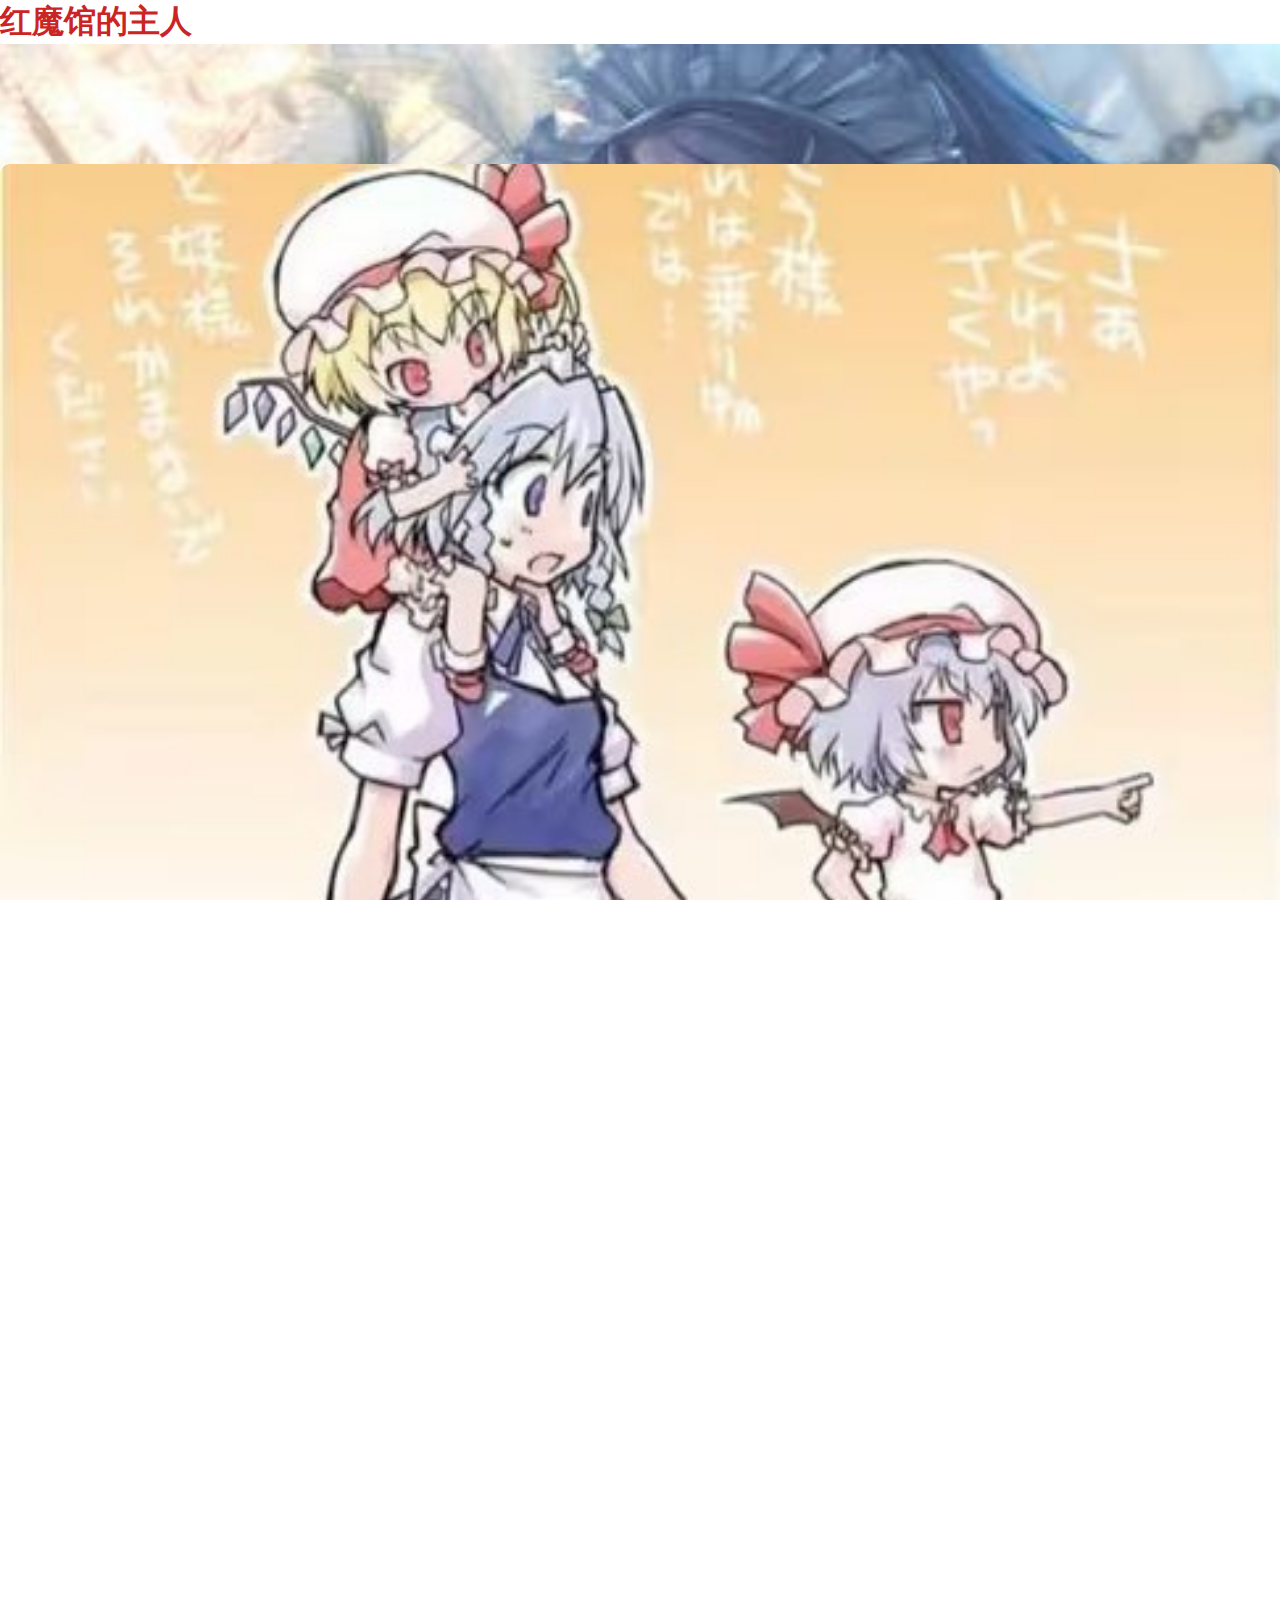
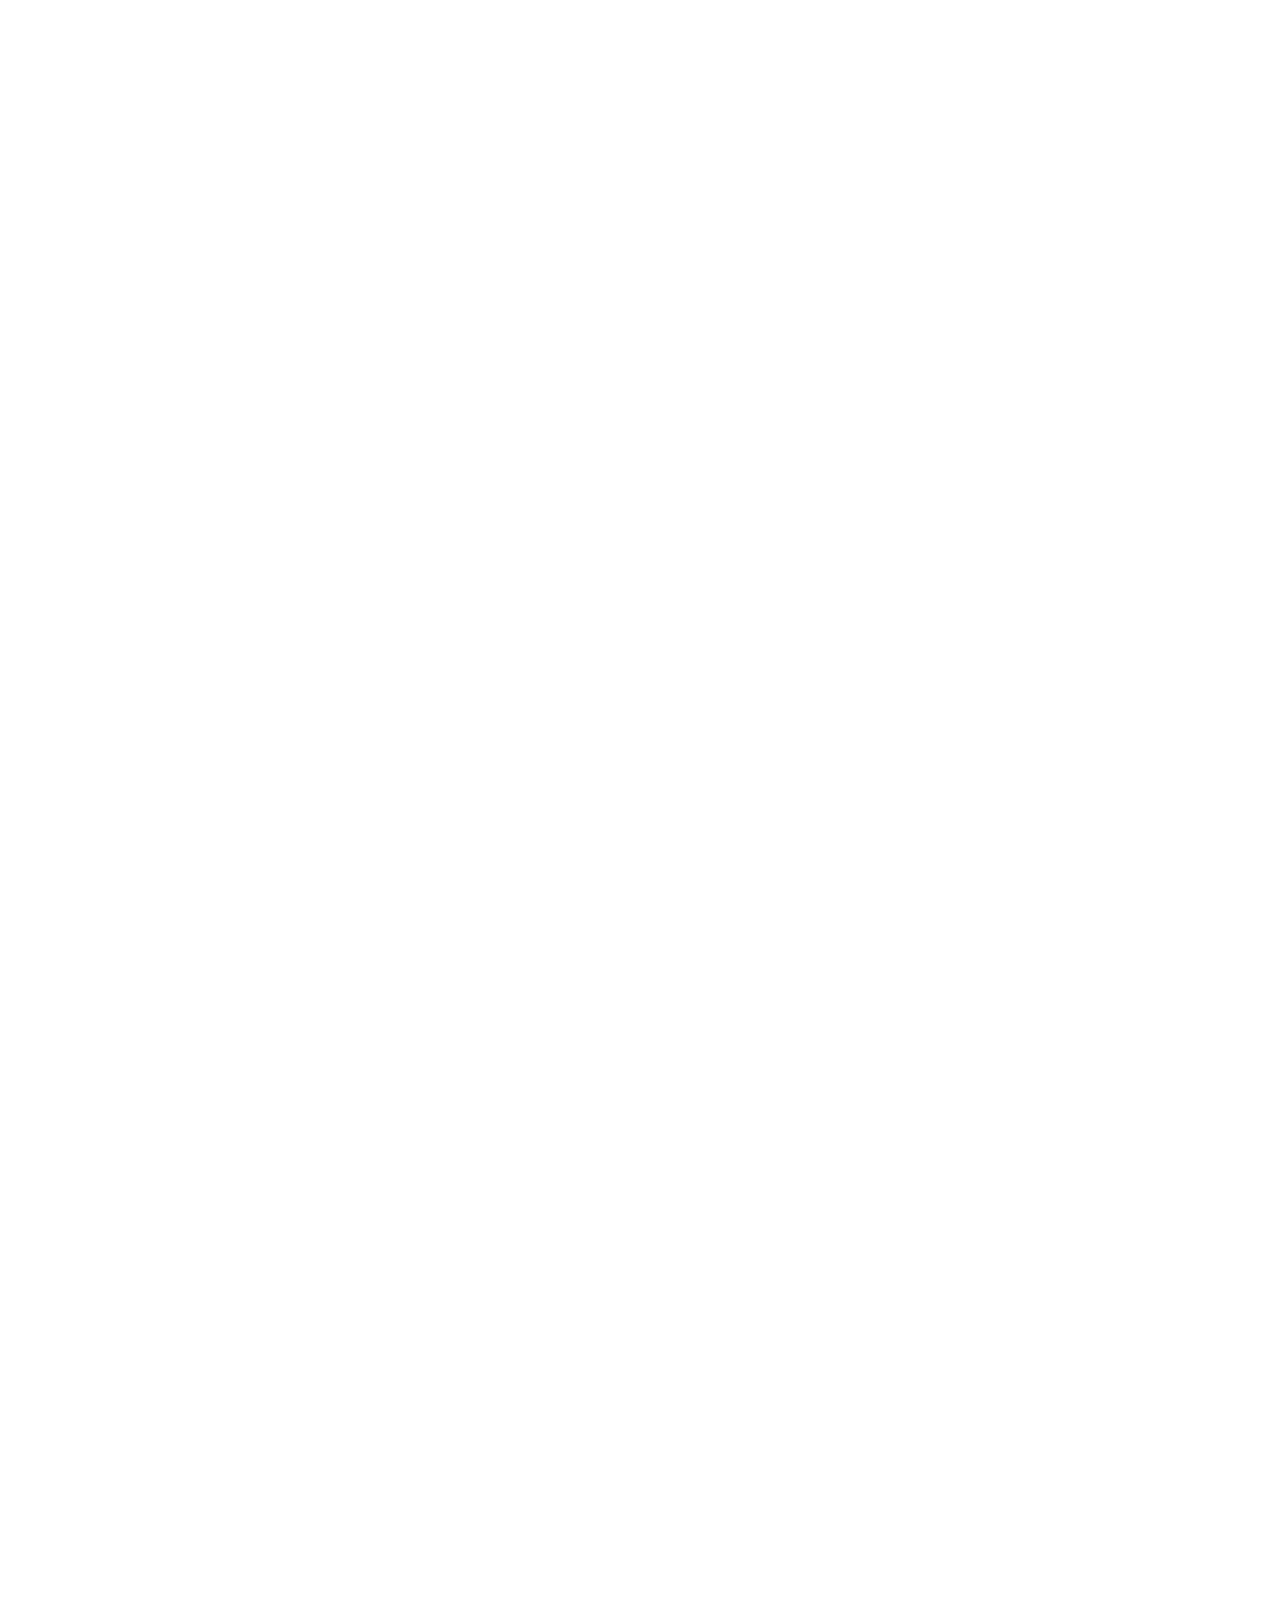
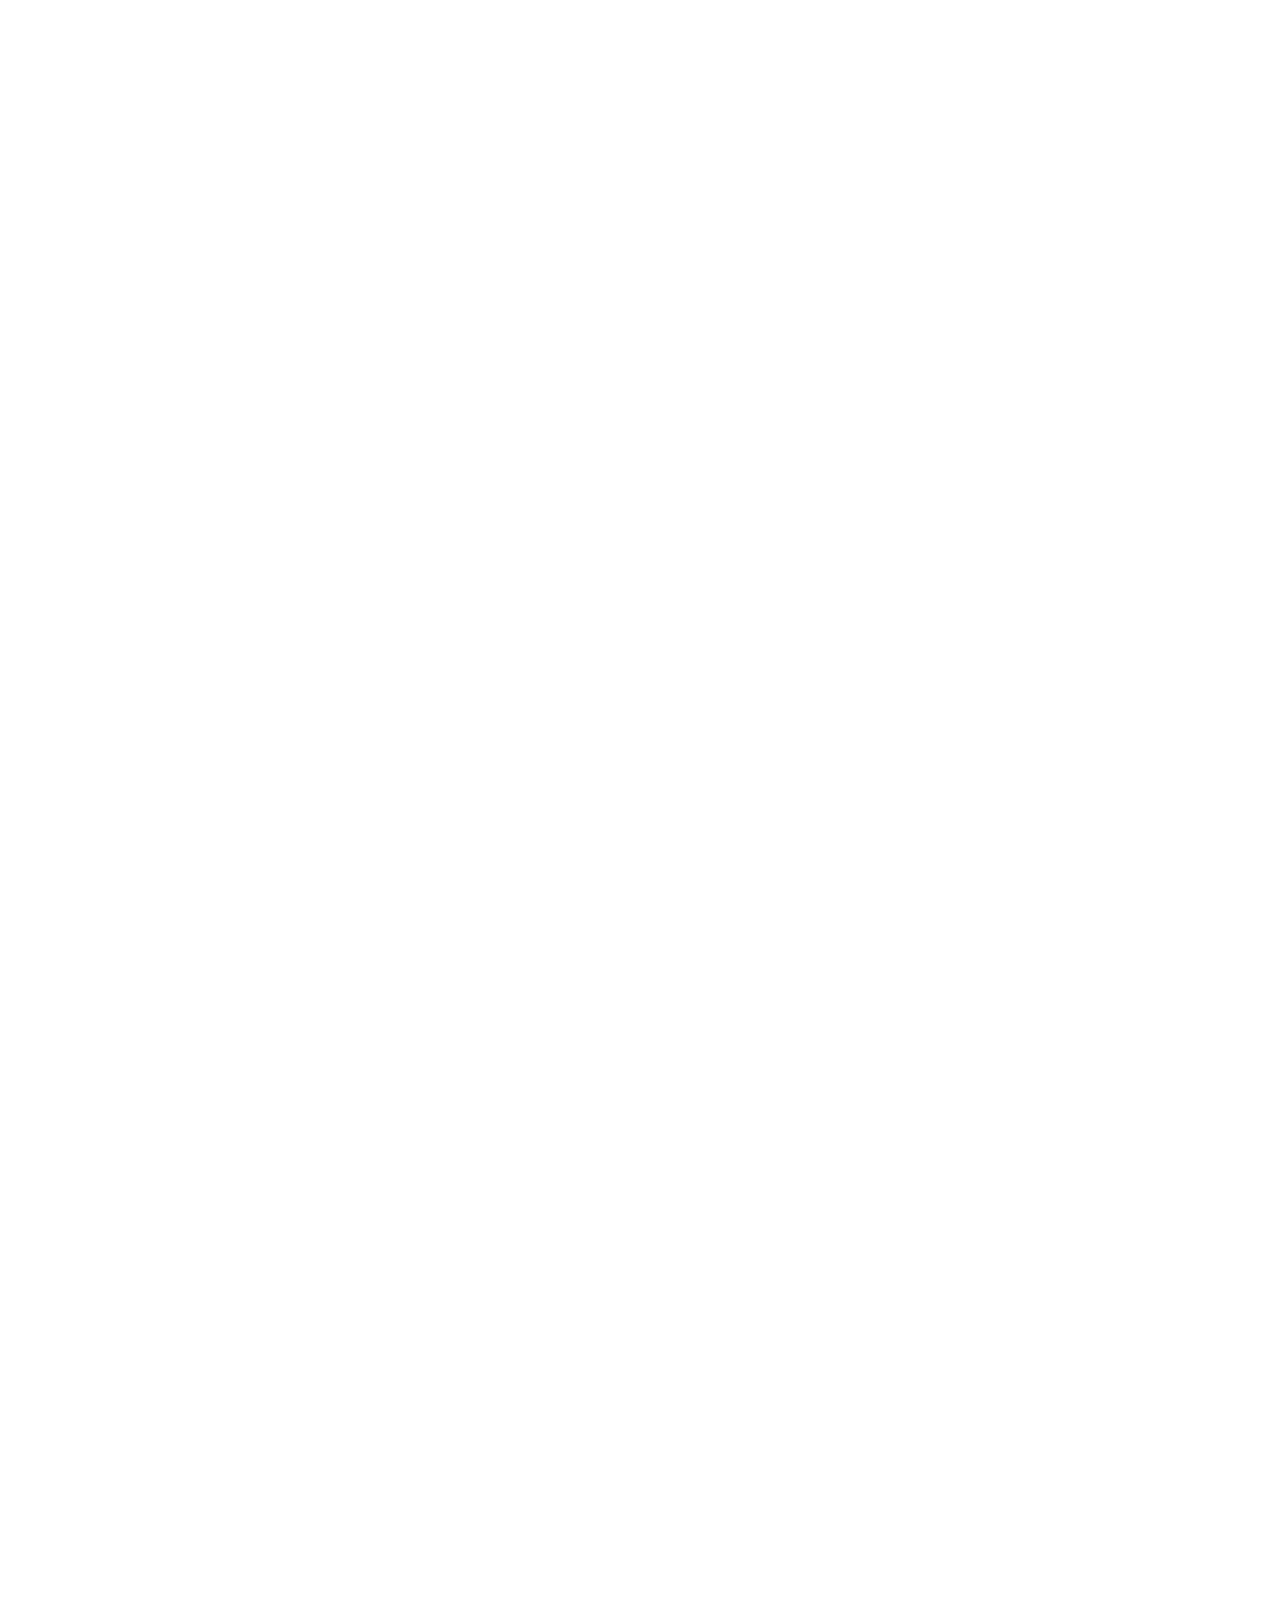
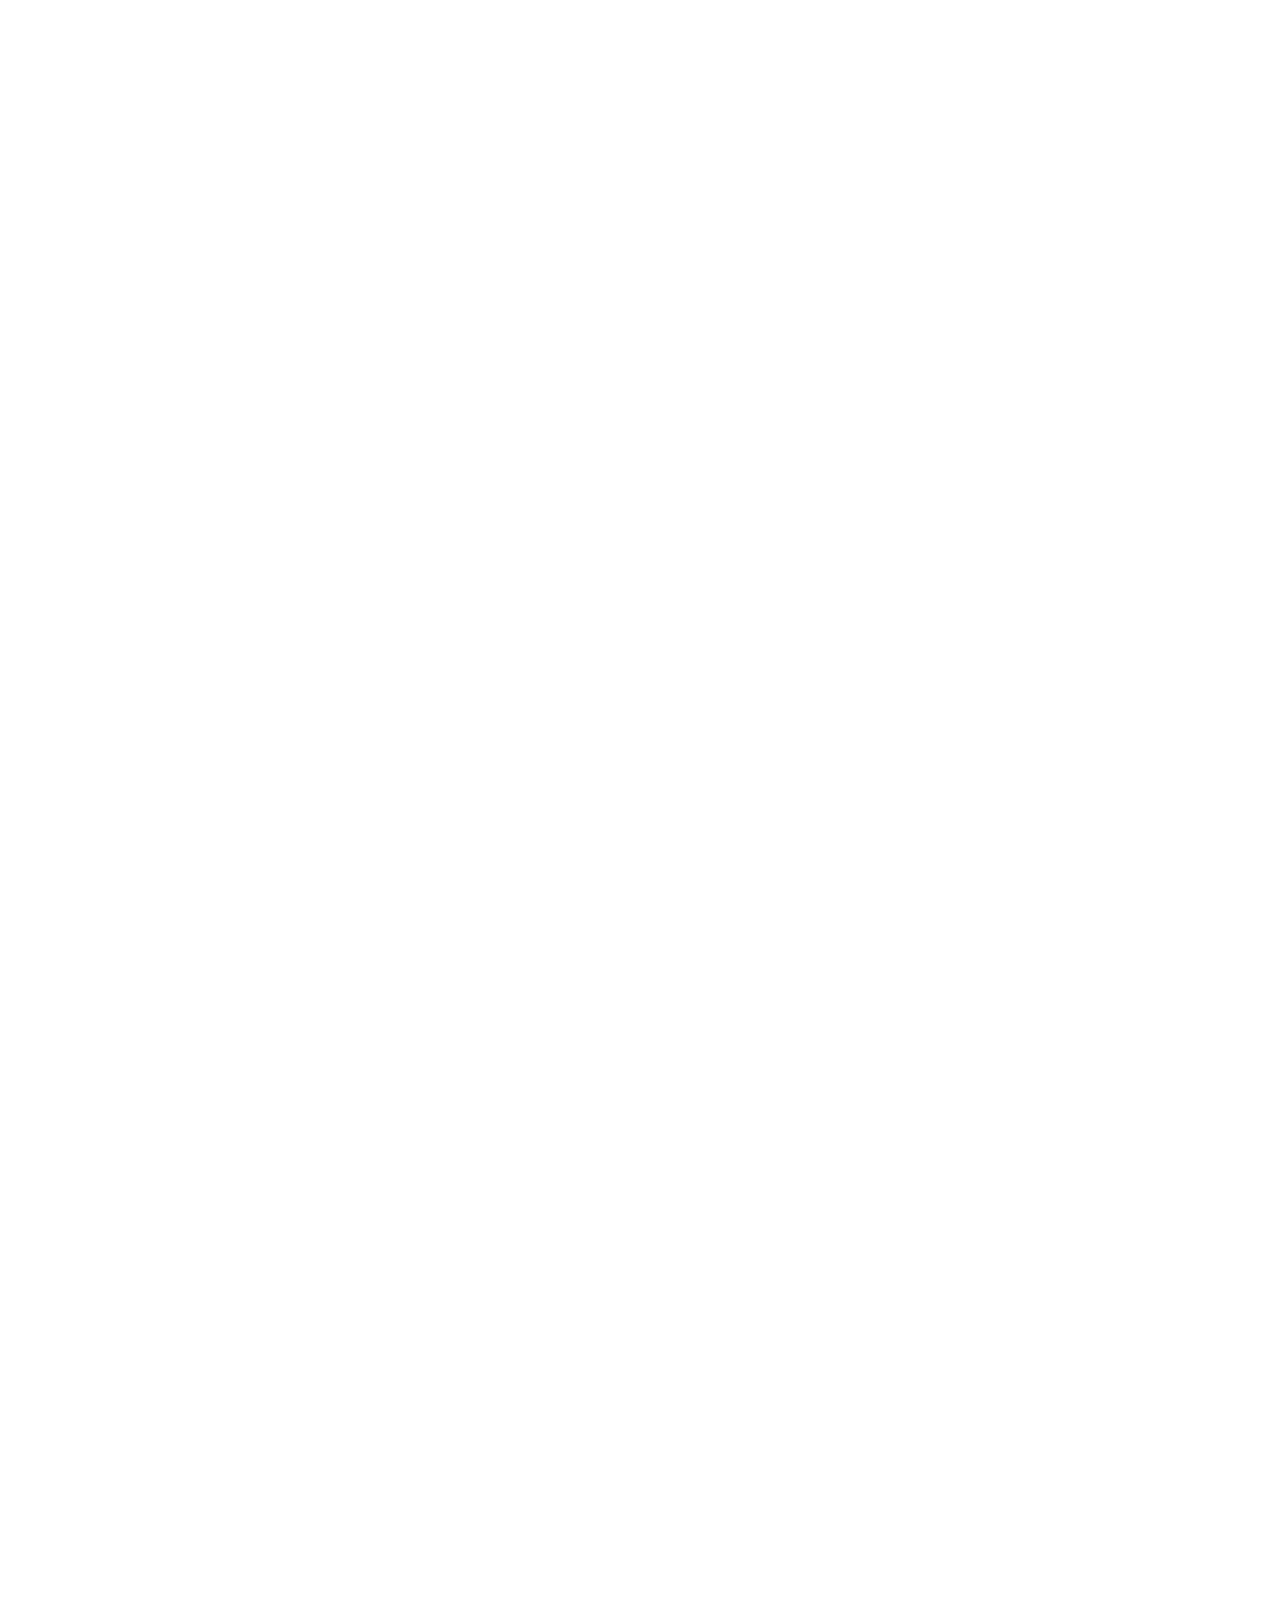
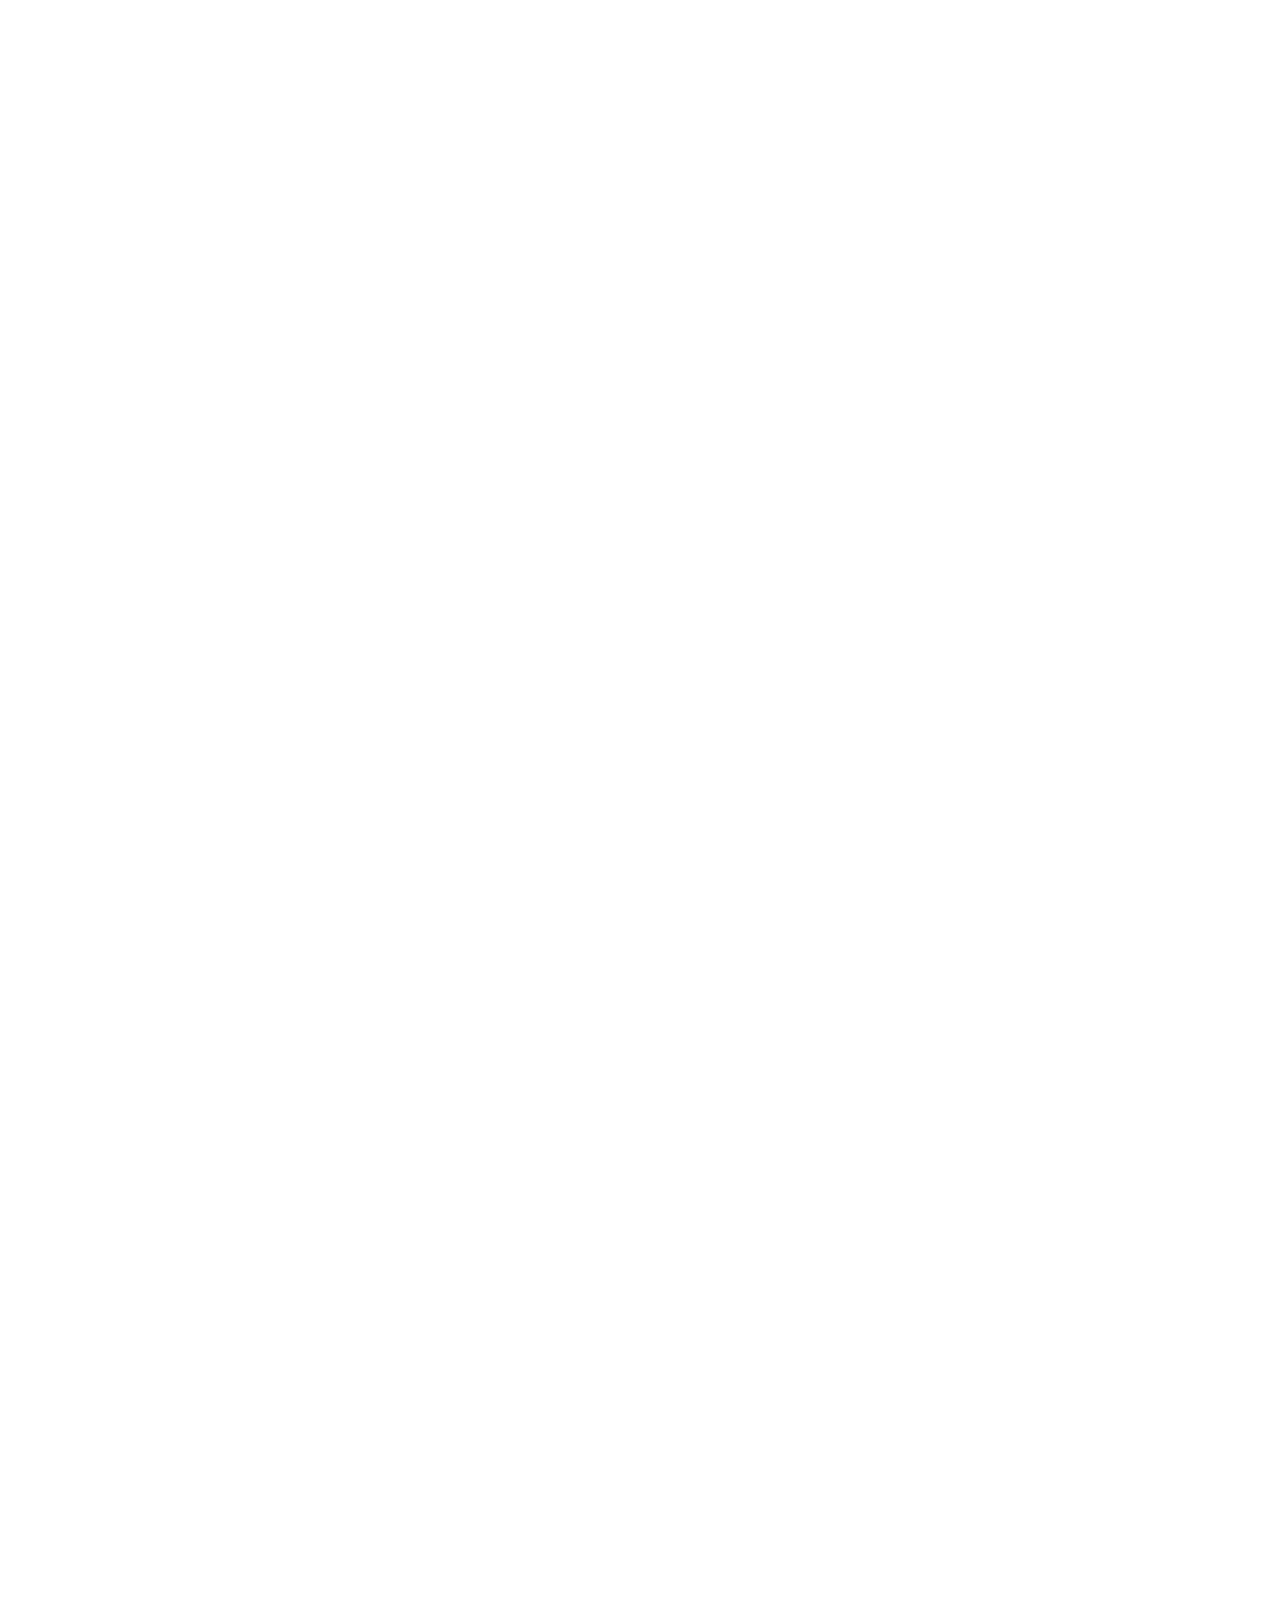
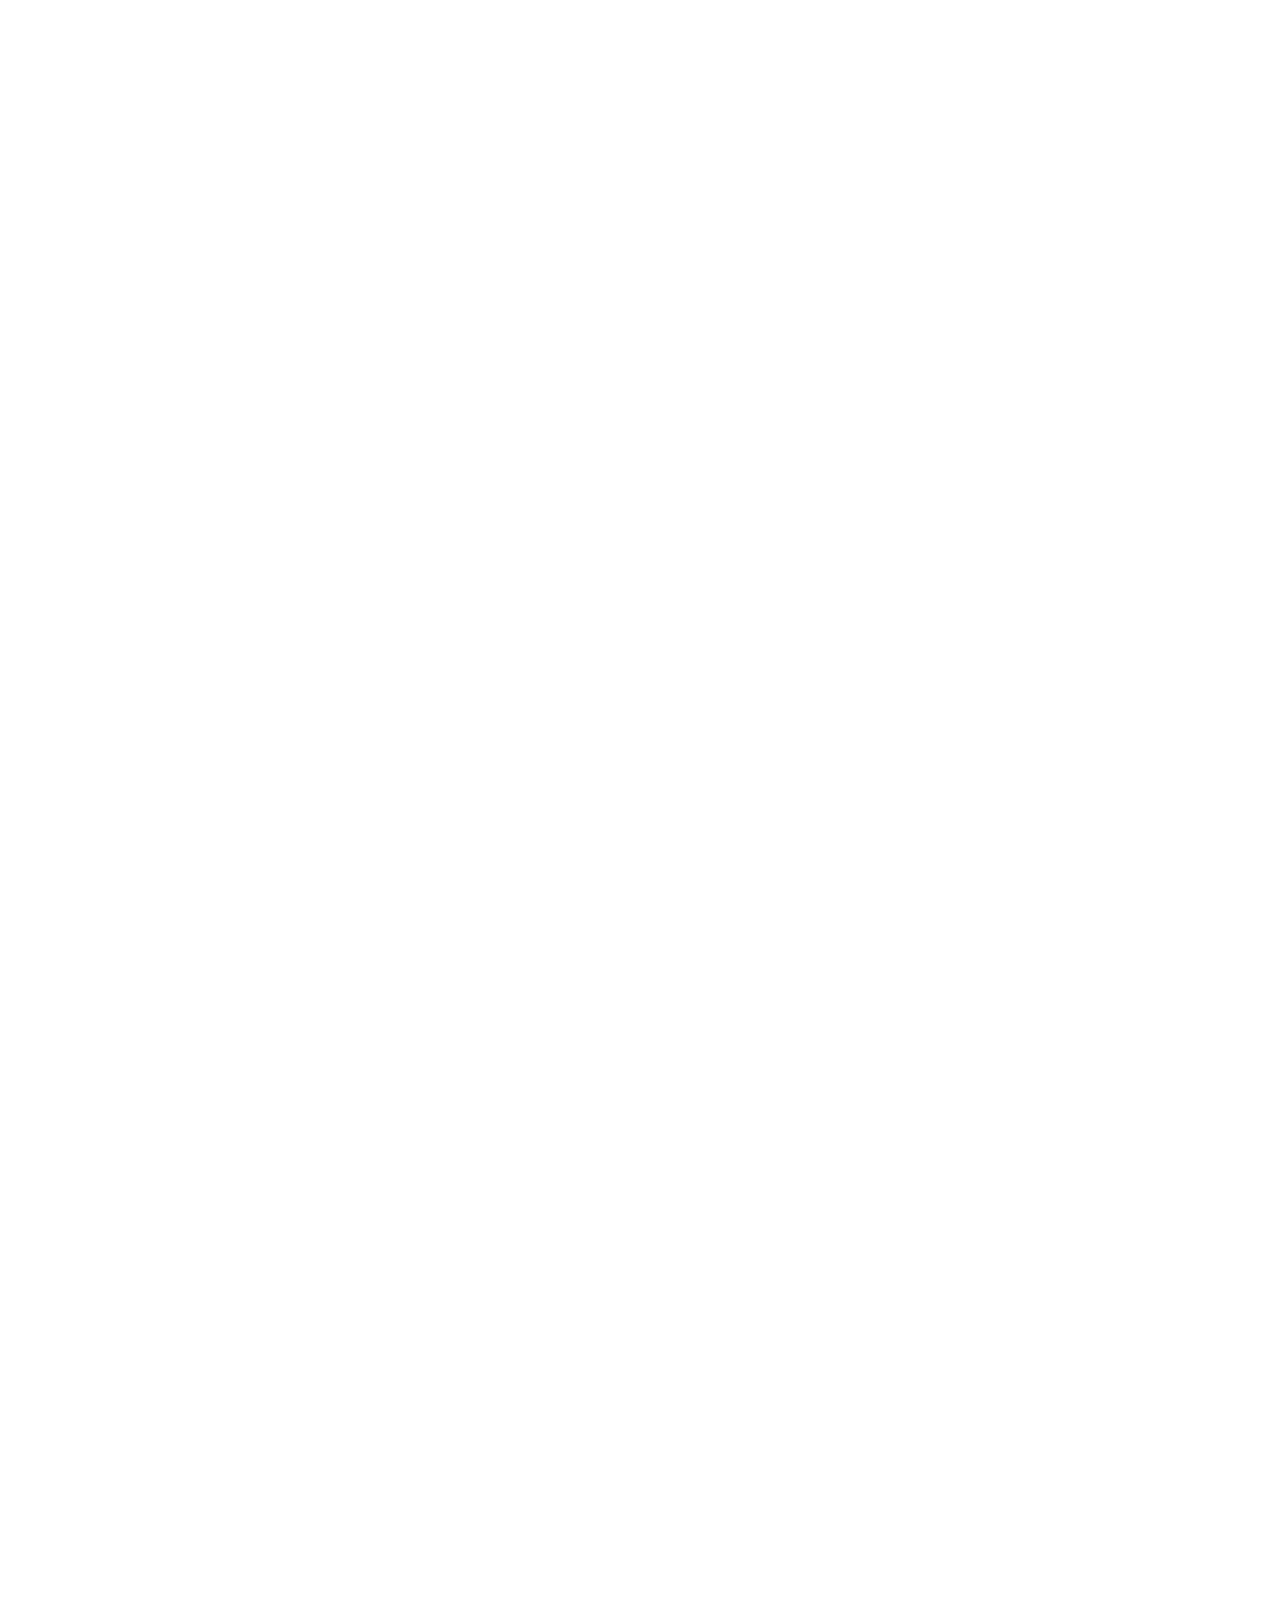
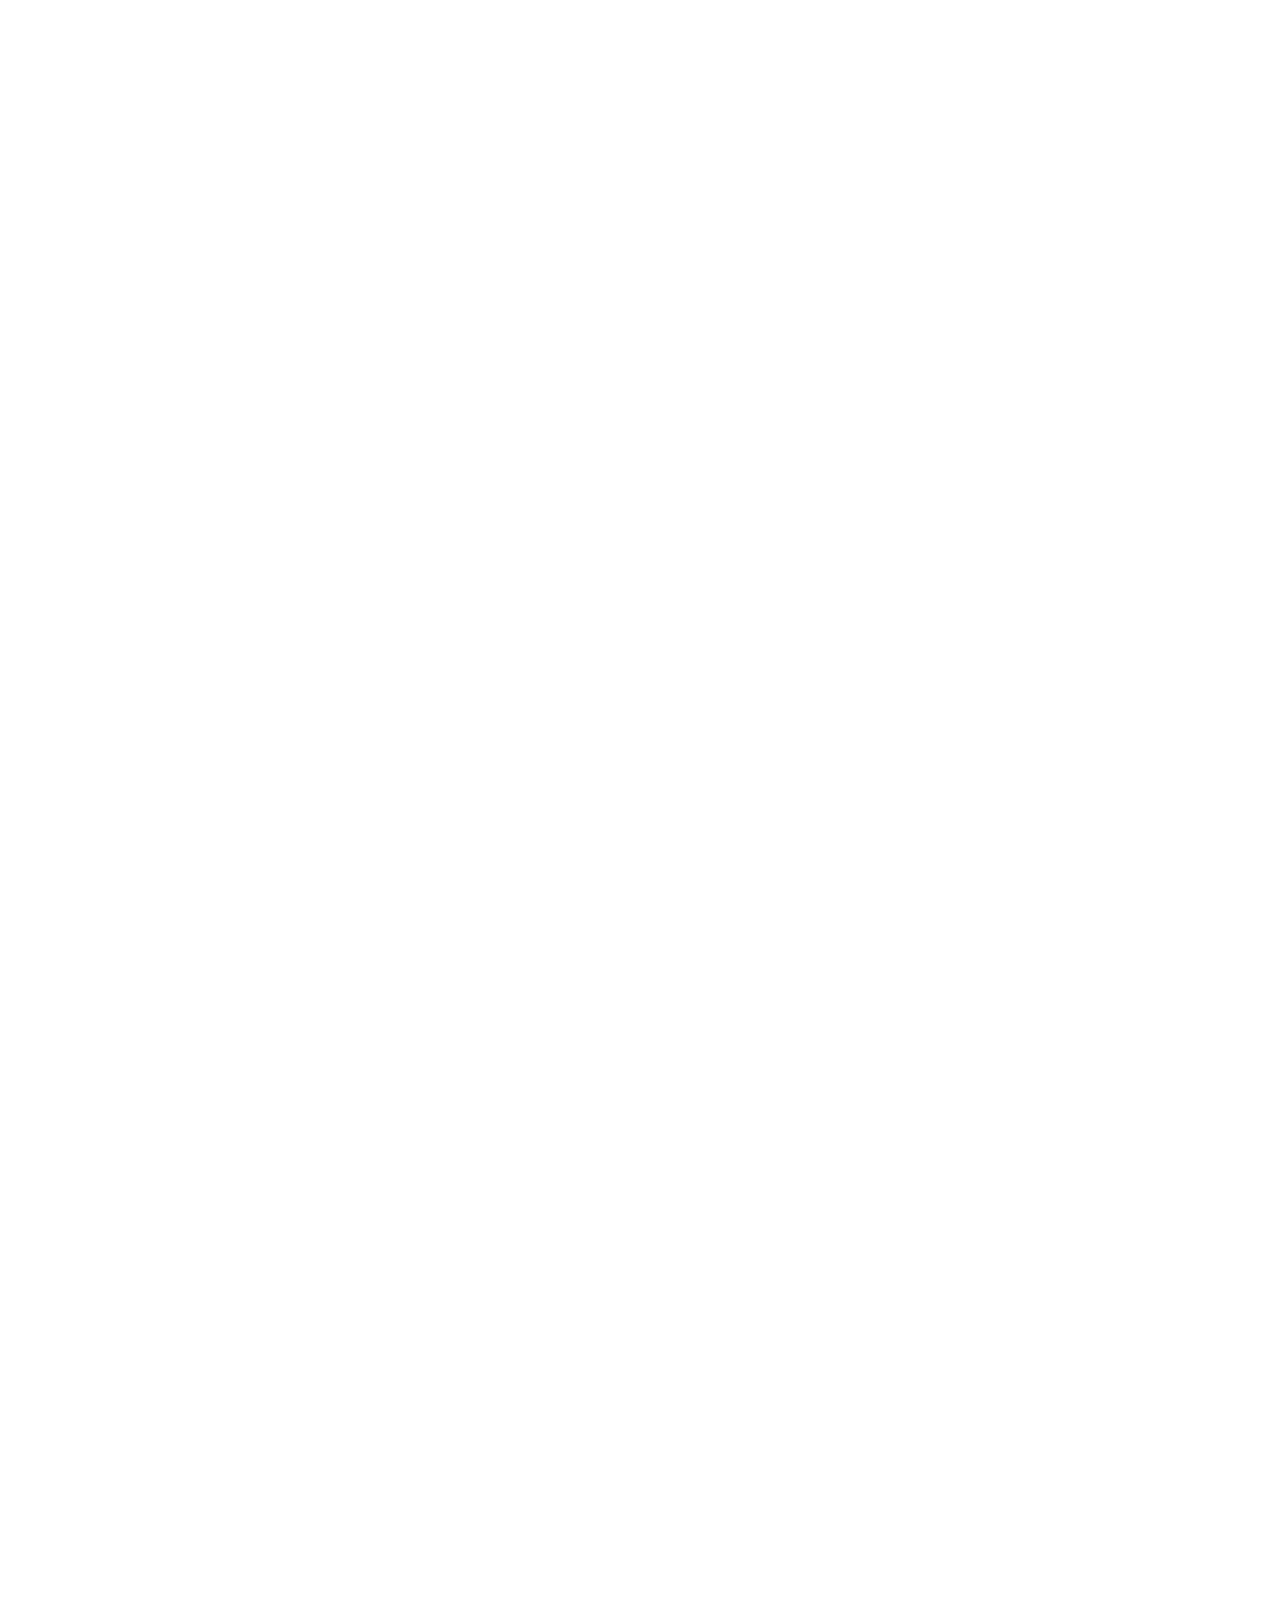
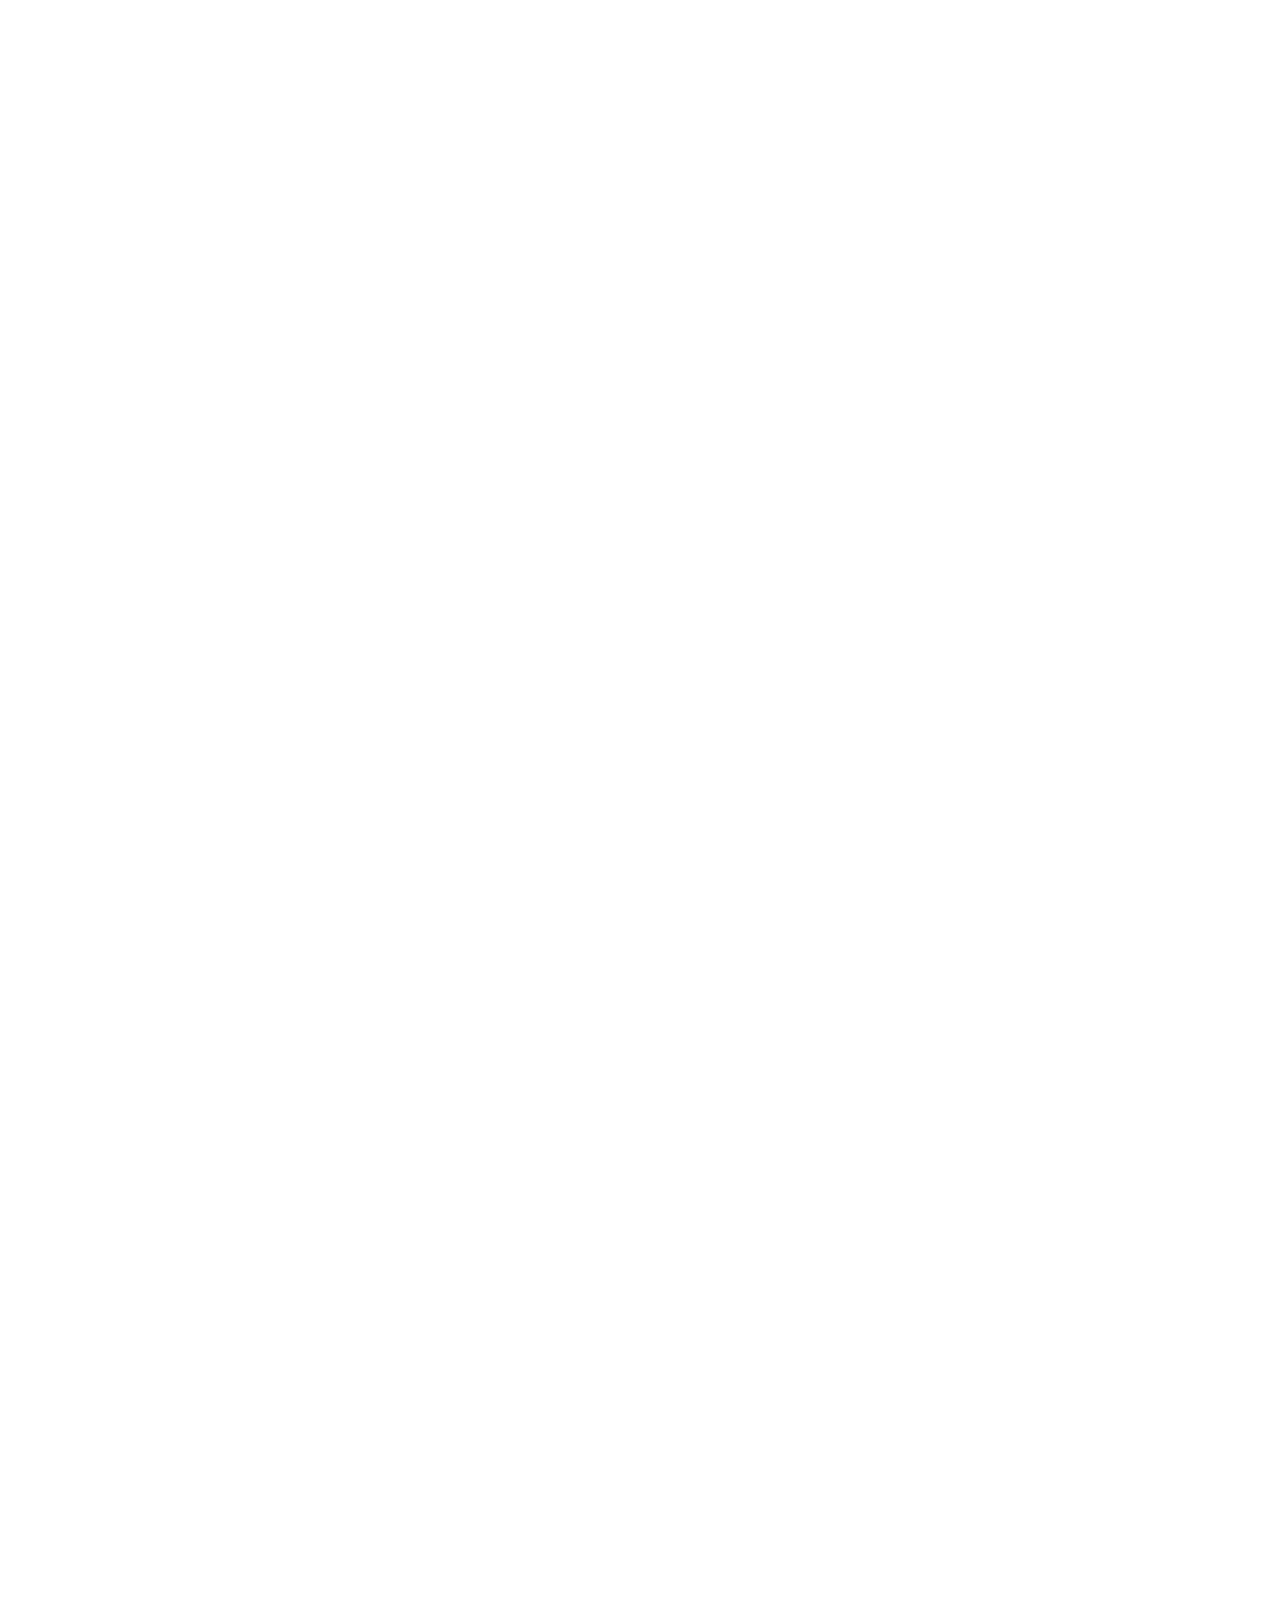
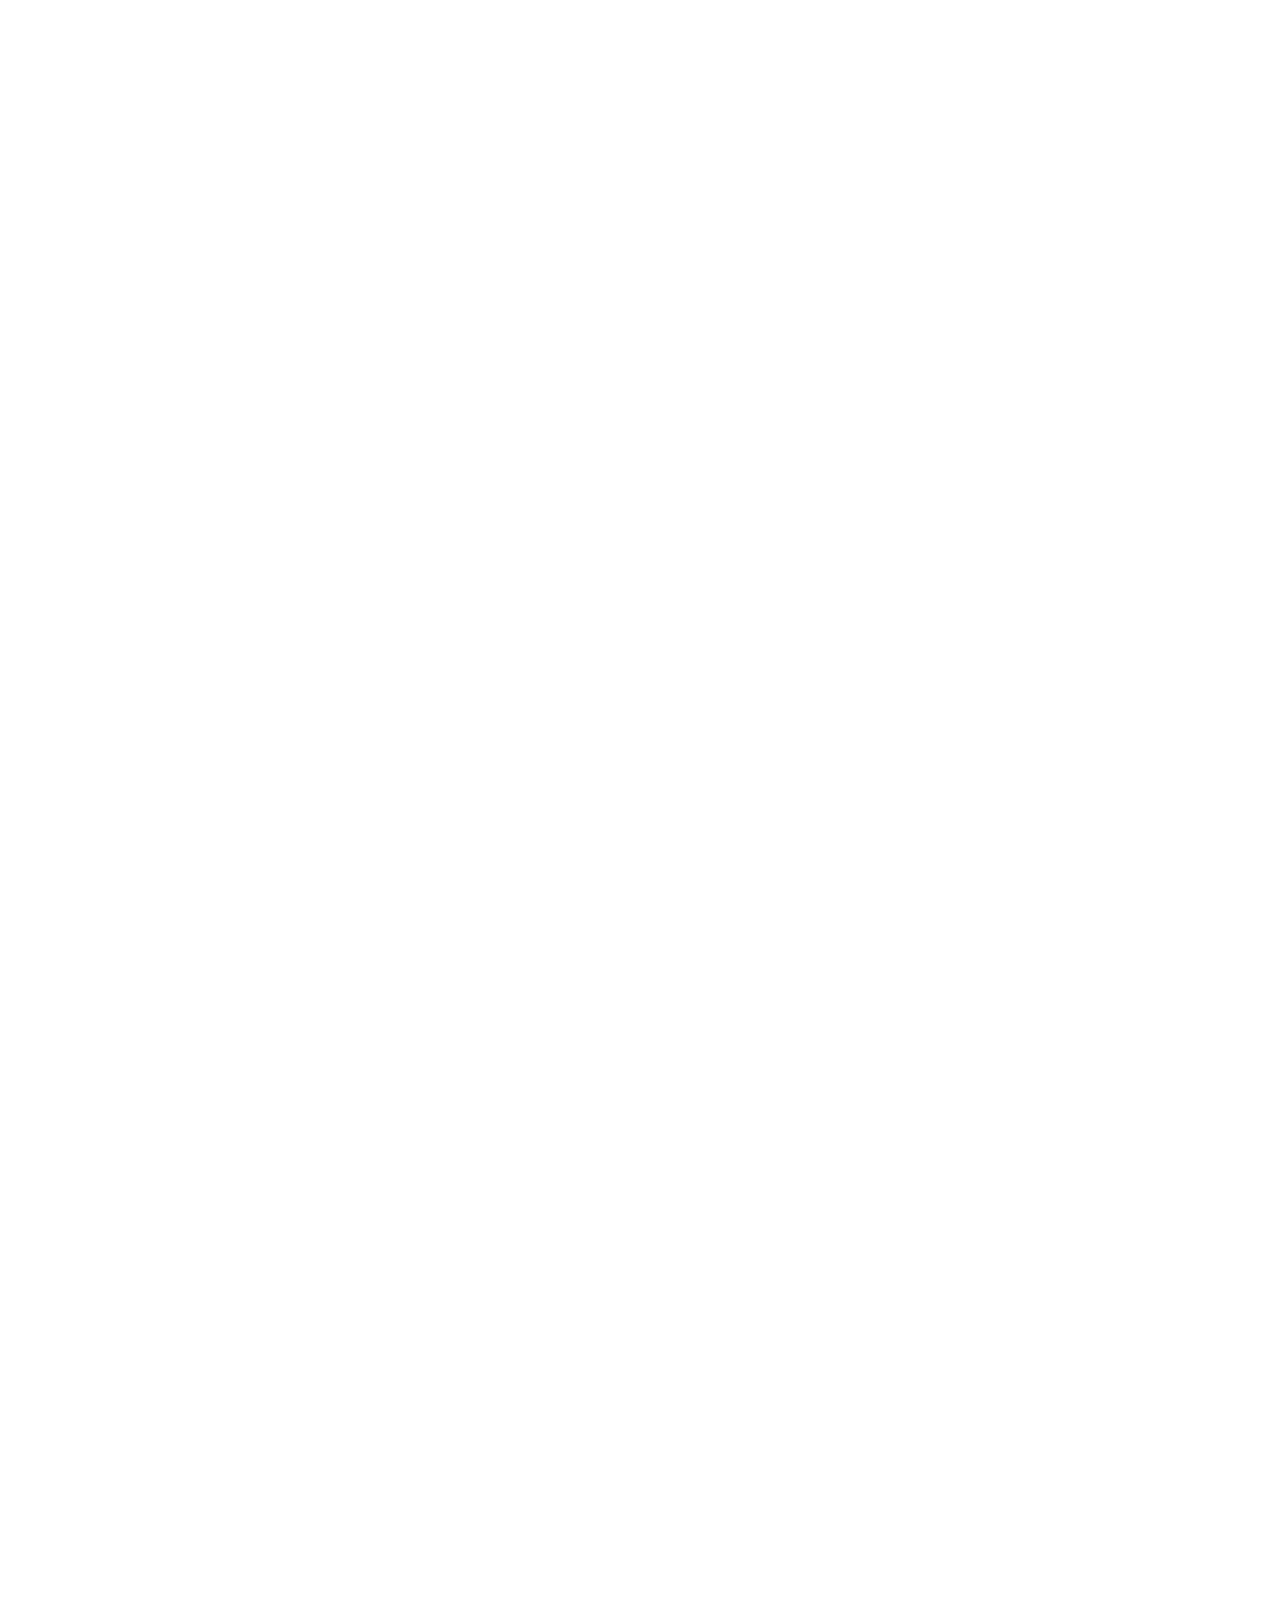
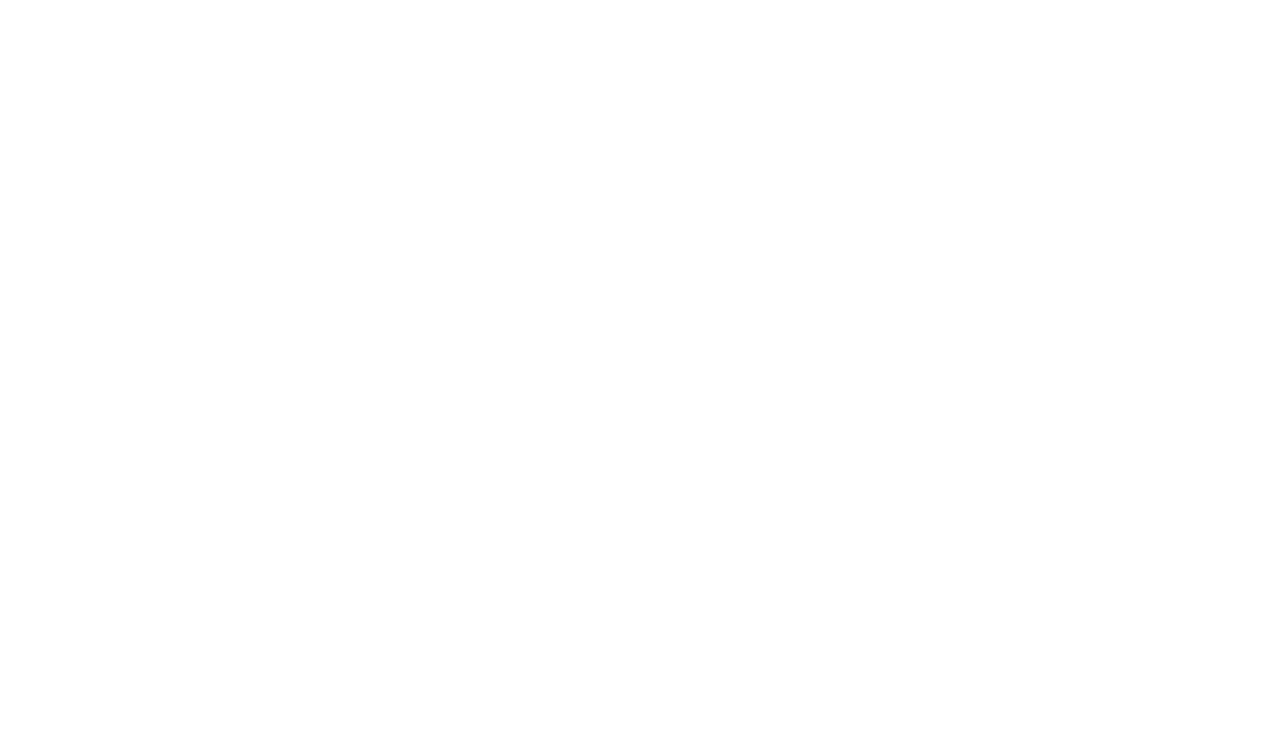
<file: index.html>
<!DOCTYPE html>
<html>
<head>
  <link rel="shortcut" href="img\favicon.ico" type="image/x-icon">
		<link rel="icon" sizes="any" mask href="img\favicon.ico">
    <!-- Google tag (gtag.js) -->
<script async src="https://www.googletagmanager.com/gtag/js?id=G-HPDY9Y4GC0"></script>
	<script async src="https://pagead2.googlesyndication.com/pagead/js/adsbygoogle.js?client=ca-pub-7463711671063646"
     crossorigin="anonymous"></script>
    <script async src="https://pagead2.googlesyndication.com/pagead/js/adsbygoogle.js?client=ca-pub-7463711671063646"
     crossorigin="anonymous"></script>
<script>
  window.dataLayer = window.dataLayer || [];
  function gtag(){dataLayer.push(arguments);}
  gtag('js', new Date());

  gtag('config', 'G-HPDY9Y4GC0');
</script>
    <link rel="stylesheet" href="css/style.css">
  <title>红魔馆的主人</title>
  <style> #hero {
    background-image: url('img/sakuya.jpg');
    background-size: cover;
    background-position: center;
    color: #fff;
    padding: 120px 0;
    text-align: center;
    position: relative;
    overflow: hidden;
  }</style>
</head>
<body>
  
  <div style="animation: glowing 2s infinite;"id="header">
    <h1 style="color: rgb(203, 36, 36);">红魔馆的主人</h1>
  </div>
  <div style="color: rgb(255, 0, 0);"id="hero">
    
    <img class="profile-image" src="img/touxiang.JPG" alt="个人照片">
    <h2>欢迎来到红魔馆</h2>
    <p>在这里你将能更好地了解馆主</p>
    <ul class="social-icons">
      <li><a href="#" target="_blank"><i class="fa fa-twitter"></i></a></li>
      <li><a href="#" target="_blank"><i class="fa fa-facebook"></i></a></li>
      <li><a href="#" target="_blank"><i class="fa fa-instagram"></i></a></li>
    </ul>
  </div>
  
  <div style="animation: glowing 2s infinite;
  background-color: rgb(97, 84, 84);color:rgb(250, 76, 76)" id="content">
    <h2>红魔馆大厅</h2>
    
    <div class="blog-post">
      <h3><a href="https://space.bilibili.com/85646678?spm_id_from=333.1007.0.0" target="_blank">馆主的B站主页</a></h3>
      <a href="https://space.bilibili.com/85646678?spm_id_from=333.1007.0.0" target="_blank">
          <img height="80px" src="img/bilibililog.png" alt="bilibili">
      </a>
    </div>

    <div class="blog-post">
      <h3><a href="music.html" target="_blank">红魔馆音乐厅</a></h3>
      <a href="music.html" target="_blank">
        <img height="80px" src="music/默认封面.jpg" alt="红魔馆音乐厅">
    </a>
    </div>

    <div class="blog-post">
      <h3><a href="photo.html" target="_blank">红魔馆画廊(横屏更佳)</a></h3>
      <a href="photo.html" target="_blank">
        <img height="80px" src="img/hualang.jpg" alt="红魔馆画廊">
    </a>
    </div>

    <div class="blog-post">
      <h3><a href="game.html" target="_blank">红魔馆电玩城</a></h3>
      <a href="game.html" target="_blank">
        <img height="80px" src="game/红魔馆.png" alt="红魔馆电玩城">
    </a>
    </div>

    <div class="blog-post">
      <a href="manhua.html" target="_blank"><h3>红魔馆地下图书室</h3></a>
      <a href="manhua.html" target="_blank">
        <img height="80px" src="img/th.jpg" alt="东方project漫画">
    </a>
    </div>
    <div class="blog-post">
      <h3><a href="https://prodia.com/" target="_blank">AI绘画(English要强)</a></h3>
      <a href="https://prodia.com/" target="_blank">
        <img height="80px" src="img/AI绘画.png" alt="AI绘画">
    </a>
    </div>
    <div>
  <h3>馆主的QQ群:116785713</h3>
  <img  height="400px" src="img/QQ群.PNG" alt="馆主的QQ群:116785713">
</div>
<div>
<P >馆主从博丽神社的巫女那偷来了赛钱箱</P>
<p>↓↓↓</p>
<img src="img/赛钱箱.jpg" alt="赛钱箱" height="130px" style="padding: 10px">
<div class="image-selection">
<div class="image-container">
  <img src="img/weixin.JPG" alt="weixin" height="200px">
  <p>微信赛钱</p>
</div>
<div class="image-container">
  <img src="img/zhifubao.png" alt="zhifubao" height="200px">
  <p>支付宝赛钱</p>
</div>
<div class="clearfix">
</div>
</div>
</div>

<div id="footer" style="text-align: center;">
  <p>版权所有 &copy; 2023 | <a href="https://space.bilibili.com/85646678?spm_id_from=333.1007.0.0" target="_blank">馆主的bilibili主页</a></p>
</div>
  </div>


  

 



  <script>
    // JavaScript部分
    document.addEventListener('DOMContentLoaded', function() {
      const blogPosts = document.querySelectorAll('.blog-post');
      
      function animatePosts() {
        blogPosts.forEach(function(post, index) {
          setTimeout(function() {
            post.classList.add('active');
          }, index * 200);
        });
      }
      
      animatePosts();
    });
    
  </script>
  
</body>
</html>
</file>
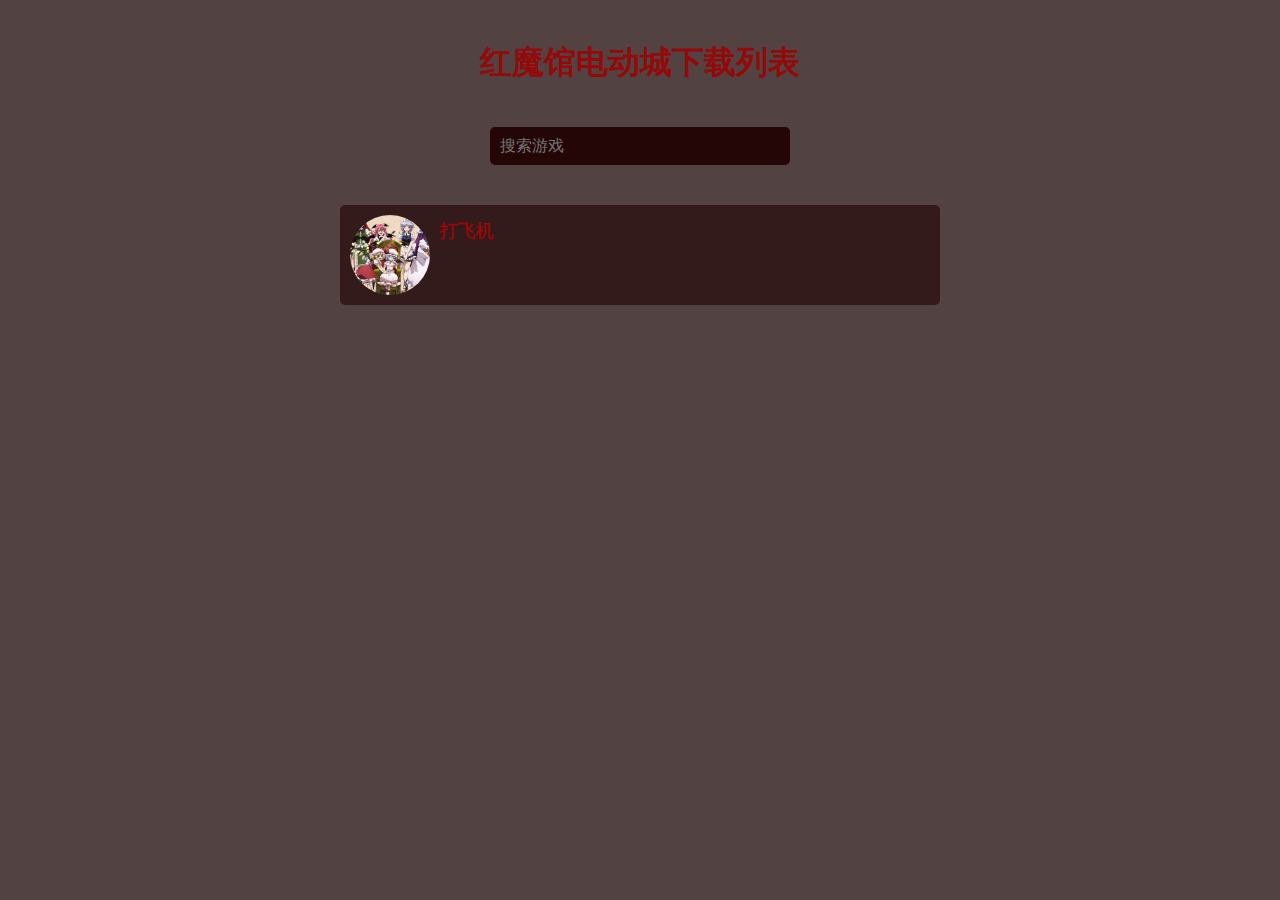
<file: game.html>
<!DOCTYPE html>
<html>
<head>
    <title>红魔馆电动城下载列表</title>
    <link rel="stylesheet" type="text/css" href="css/game.css">
    <link rel="stylesheet" href="https://cdnjs.cloudflare.com/ajax/libs/animate.css/4.1.1/animate.min.css">
</head>
<body>
    <h1 class="glow">红魔馆电动城下载列表</h1>
    <div class="search">
        <input type="text" id="searchInput" placeholder="搜索游戏">
    </div>
    <div class="music-container">
        


        <div class="song animate__animated animate__fadeInUp">
            <img src="game/hongmo.png" alt="打飞机">
            <div class="song-details">
                <h3 class="song-title">打飞机</h3>
                <p class="song-artist">红魔馆的主人</p>
                <a class="song-download" href="game/打飞机.zip" download>下载</a>
            </div>
        </div>
        <!-- 添加更多的歌曲信息 -->
        <script src="js/game.js"></script>
    </div>
</body>
</html>
</file>
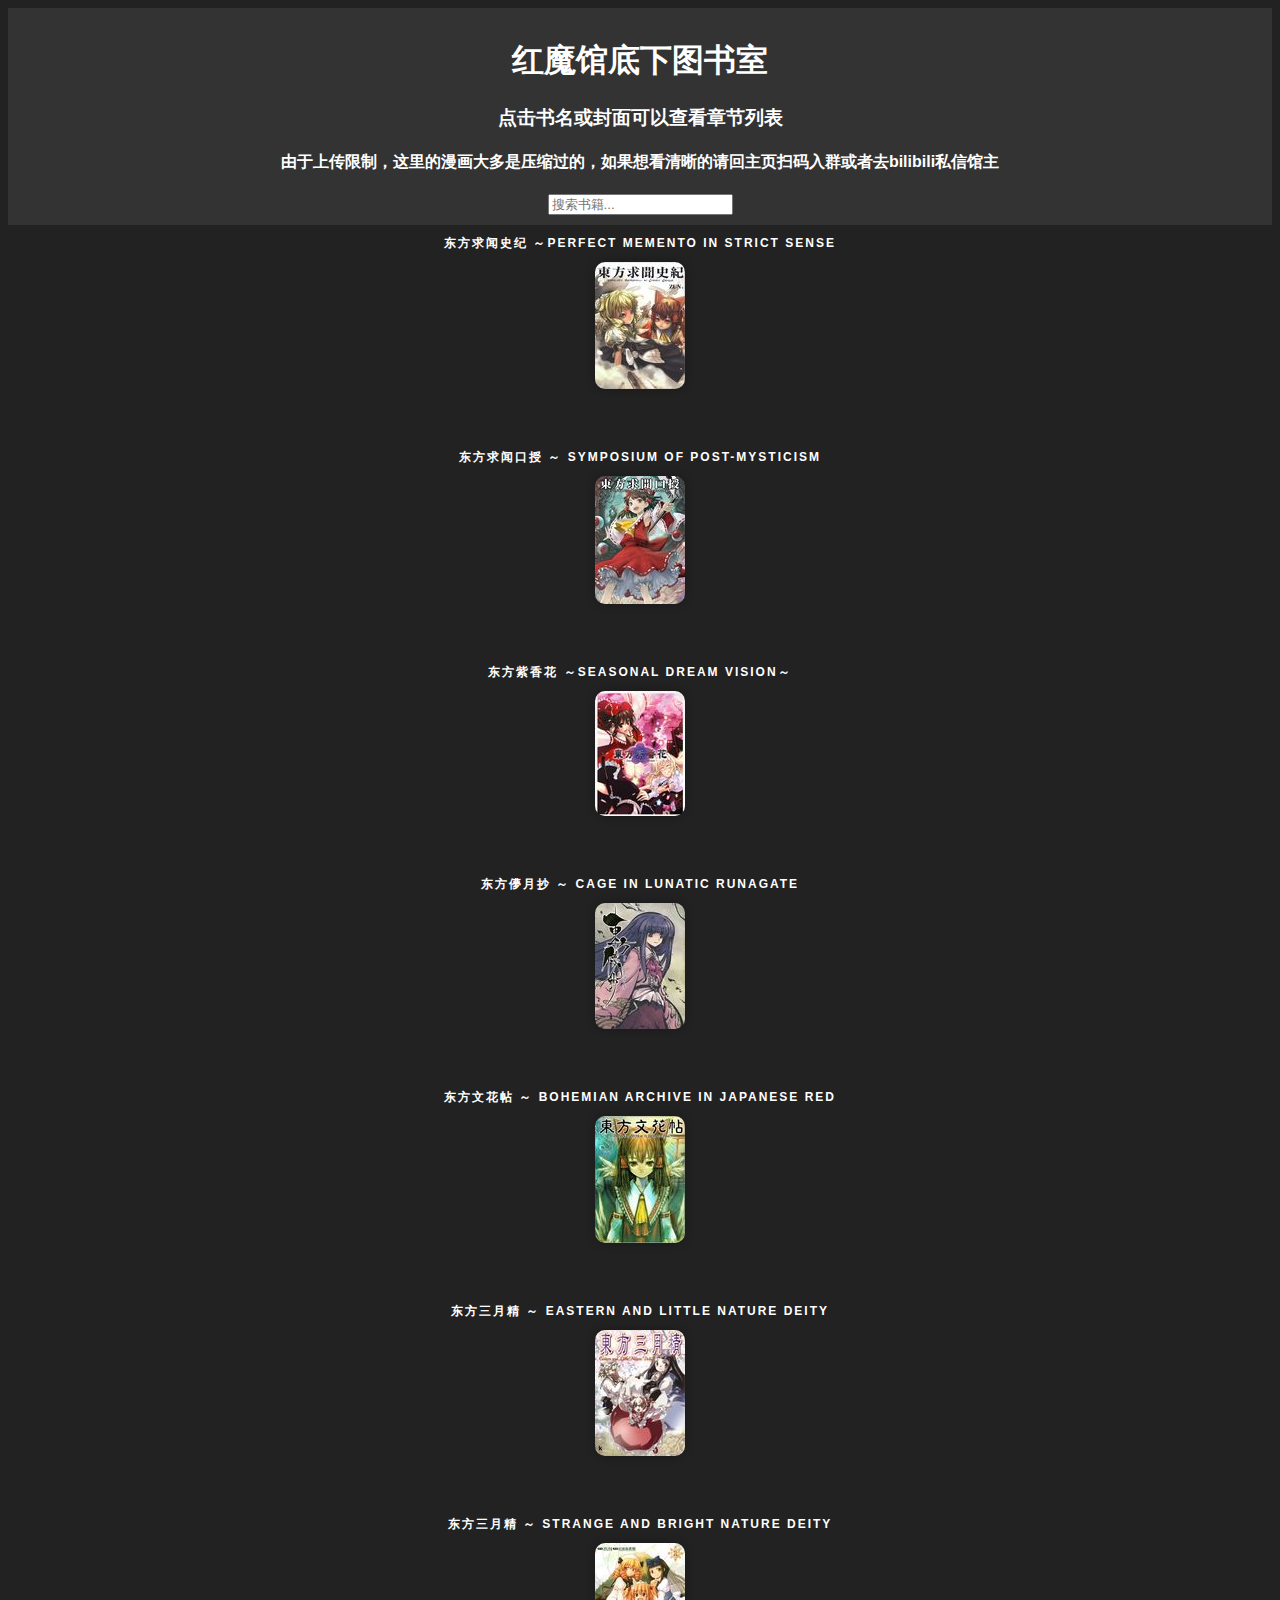
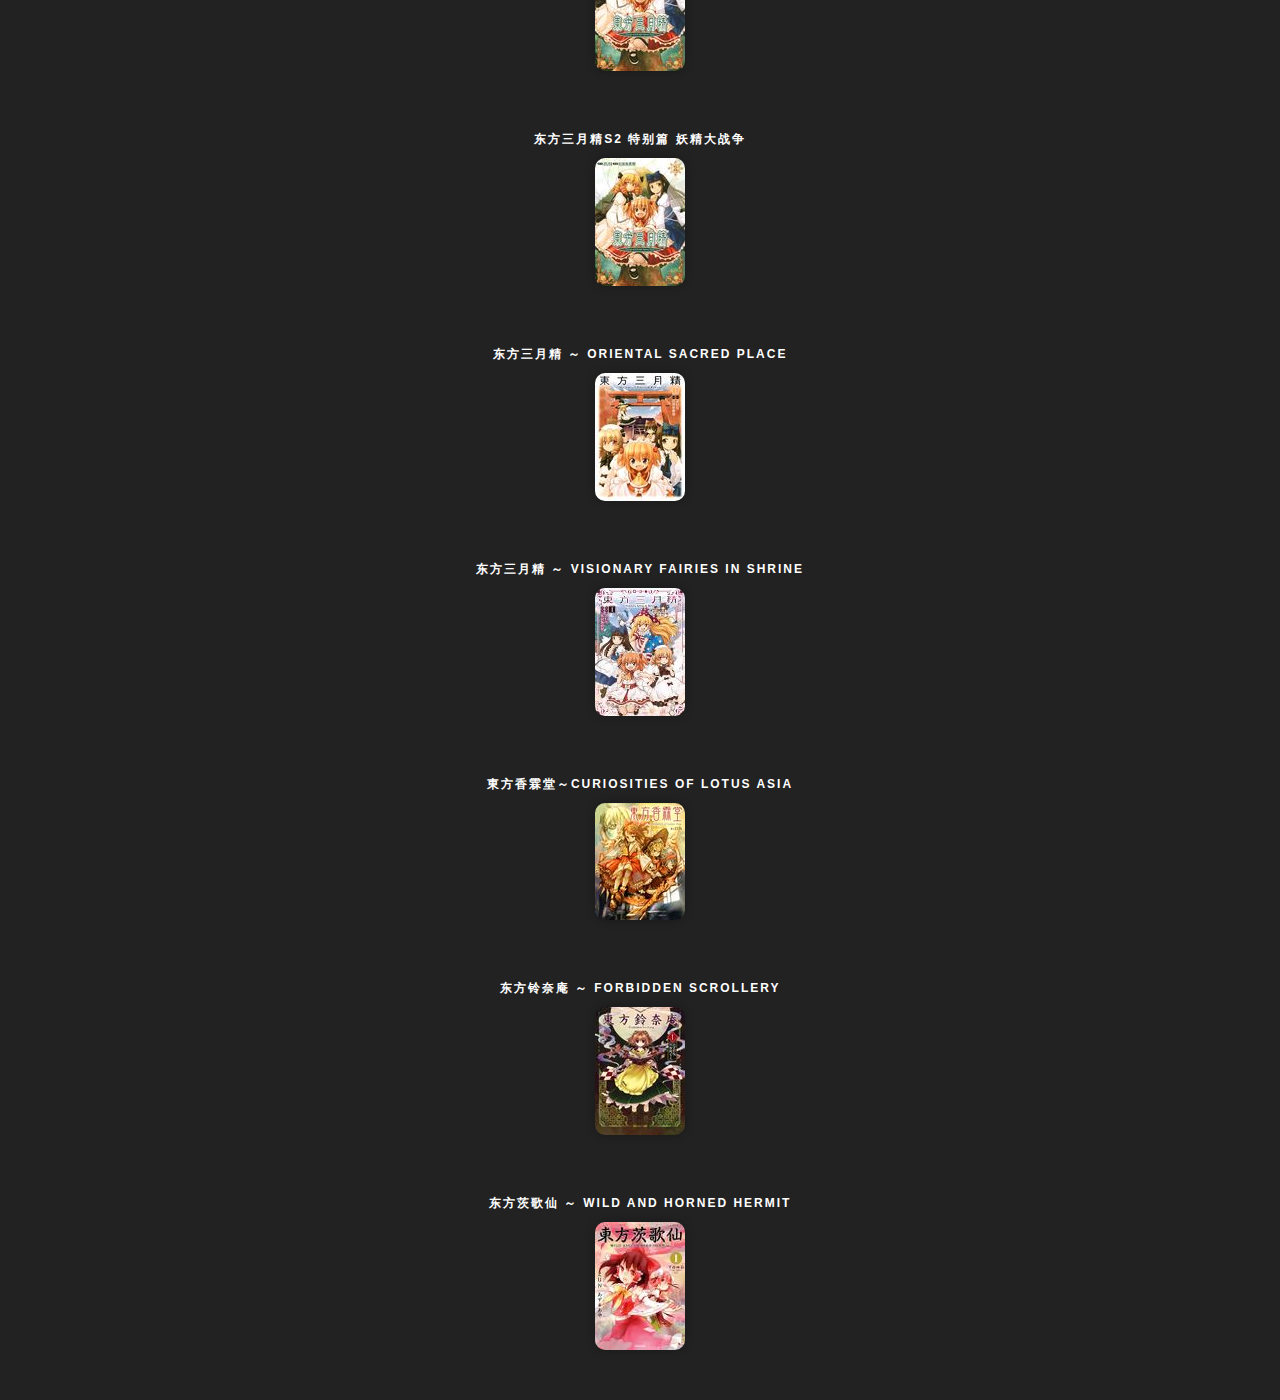
<file: manhua.html>
<!DOCTYPE html>
<html>
<head>
  <title>红魔馆底下图书室</title>
  <link rel="stylesheet" type="text/css" href="css/manhua.css">
</head>
<body>
  <header>
    <h1 class="glow">红魔馆底下图书室</h1>
    <h3 align="center">点击书名或封面可以查看章节列表</h3>
    <h4 align="center">由于上传限制，这里的漫画大多是压缩过的，如果想看清晰的请回主页扫码入群或者去bilibili私信馆主</h4>
    <input type="text" id="searchInput" placeholder="搜索书籍...">
  </header>

  <div id="bookList">
    <div class="book">
      <h2 class="bookTitle">东方求闻史纪 ～Perfect Memento in Strict Sense</h2>
      <img src="img/东方求闻史纪封面.jpg" alt="东方求闻史记封面">
      <div class="chapters">
        <ul>
          <li><a target="_blank" href="东方官方漫画与书籍/东方求闻史纪 ～ Perfect Memento in Strict Sense..pdf">
            东方求闻史纪 ～ Perfect Memento in Strict Sense</a></li>
          <!-- 添加更多章节 -->
        </ul>
      </div>
    </div>
    
    <div id="bookList">
      <div class="book">
        <h2 class="bookTitle">东方求闻口授 ～ Symposium of Post-mysticism</h2>
        <img src="img/东方求闻口授封面.jpg" alt="东方求闻口授">
        <div class="chapters">
          <ul>
            <li><a target="_blank" href="东方官方漫画与书籍/东方求闻口授 ～ Symposium of Post-mysticism..pdf">
              东方求闻口授 ～ Symposium of Post-mysticism</a></li>
            <!-- 添加更多章节 -->
          </ul>
        </div>
      </div>

      <div id="bookList">
        <div class="book">
          <h2 class="bookTitle">东方紫香花 ～Seasonal Dream Vision～</h2>
          <img src="img/东方紫香花封面.jpg" alt="东方紫香花 ～Seasonal Dream Vision～">
          <div class="chapters">
            <ul>
              <li><a target="_blank" href="东方官方漫画与书籍/东方紫香花 ～Seasonal Dream Vision～.pdf">
                东方紫香花 ～Seasonal Dream Vision～</a></li>
              <!-- 添加更多章节 -->
            </ul>
          </div>
        </div>

        <div id="bookList">
          <div class="book">
            <h2 class="bookTitle">东方儚月抄 ～ Cage in Lunatic Runagate</h2>
            <img src="img/东方儚月抄（小说）封面.jpg" alt="东方儚月抄 ～ Cage in Lunatic Runagate.pdf">
            <div class="chapters">
              <ul>
                <li><a target="_blank" href="东方官方漫画与书籍/东方儚月抄 ～ Cage in Lunatic Runagate.pdf">
                  东方儚月抄 ～ Cage in Lunatic Runagate</a></li>
                <!-- 添加更多章节 -->
              </ul>
            </div>
          </div>
    
        <div id="bookList">
          <div class="book">
            <h2 class="bookTitle">东方文花帖 ～ Bohemian Archive in Japanese Red</h2>
            <img src="img/东方文花帖（书籍）封面.jpg" alt="东方文花帖 ～ Bohemian Archive in Japanese Red">
            <div class="chapters">
              <ul>
                <li><a target="_blank" href="东方官方漫画与书籍/东方文花帖 ～ Bohemian Archive in Japanese Red.pdf">
                  东方文花帖 ～ Bohemian Archive in Japanese Red</a></li>
                <!-- 添加更多章节 -->
              </ul>
            </div>
          </div>

        <div id="bookList">
            <div class="book">
              <h2 class="bookTitle">东方三月精 ～ Eastern and Little Nature Deity</h2>
              <img src="img/东方三月精E封面.jpg" alt="东方三月精 ～ Eastern and Little Nature Deity">
              <div class="chapters">
                <ul>
                  <li><a target="_blank" 
                    href="东方官方漫画与书籍/东方三月精 ～ Eastern and Little Nature Deity/第0话 樱之距离.pdf">
                    第0话 樱之距离</a></li>
                 <li><a target="_blank" 
                 href="东方官方漫画与书籍/东方三月精 ～ Eastern and Little Nature Deity/第1话 梅雨结束之真相.pdf">
                 第1话 梅雨结束之真相</a></li>
                <li><a target="_blank" 
                 href="东方官方漫画与书籍/东方三月精 ～ Eastern and Little Nature Deity/第3话 月之画饼.pdf">
                 第3话 月之画饼</a></li>
                 <li><a target="_blank" 
                  href="东方官方漫画与书籍/东方三月精 ～ Eastern and Little Nature Deity/第4话 星之鸟居.pdf">
                  第4话 星之鸟居</a></li>
                 <li><a target="_blank" 
                 href="东方官方漫画与书籍/东方三月精 ～ Eastern and Little Nature Deity/第5话 大卵之怪异.pdf">
                 第5话 大卵之怪异</a></li>
                  <!-- 添加更多章节 -->
                </ul>
              </div>
            </div>

           
    <div id="bookList">
      <div class="book">
        <h2 class="bookTitle">东方三月精 ～ Strange and Bright Nature Deity</h2>
        <img src="img/东方三月精S1封面.jpg" alt="东方三月精 ～ Strange and Bright Nature Deity">
        <div class="chapters">
          <ul>
            <li><a target="_blank" href="东方官方漫画与书籍/东方三月精 ～ Strange and Bright Nature Deity/01话 梅雨的别墅.pdf ">01话 梅雨的别墅</a></li>
              <ul>
            <li><a target="_blank" href="东方官方漫画与书籍/东方三月精 ～ Strange and Bright Nature Deity/02话 幽灵的忧郁.pdf">02话 幽灵的忧郁</a></li>
              <ul>
            <li><a target="_blank" href="东方官方漫画与书籍/东方三月精 ～ Strange and Bright Nature Deity/03话 高草之兔.pdf">03话 高草之兔</a></li>
              <ul>
            <li><a target="_blank" href="东方官方漫画与书籍/东方三月精 ～ Strange and Bright Nature Deity/04话 异变的预警告.pdf">04话 异变的预警告</a></li>
              <ul>
            <li><a target="_blank" href="东方官方漫画与书籍/东方三月精 ～ Strange and Bright Nature Deity/05话 魔法使与谎言 前篇.pdf ">05话 魔法使与谎言 前篇</a></li>
              <ul>
            <li><a target="_blank" href="东方官方漫画与书籍/东方三月精 ～ Strange and Bright Nature Deity/06话 魔法使与谎言 后篇.pdf ">06话 魔法使与谎言 后篇</a></li>
              <ul>
            <li><a target="_blank" href="东方官方漫画与书籍/东方三月精 ～ Strange and Bright Nature Deity/07话 春之幻 前篇.pdf">07话 春之幻 前篇</a></li>
              <li><a target="_blank" href="东方官方漫画与书籍/东方三月精 ～ Strange and Bright Nature Deity/08话 春之幻 后篇.pdf">08话 春之幻 后篇</a></li>
              <li><a target="_blank" href="东方官方漫画与书籍/东方三月精 ～ Strange and Bright Nature Deity/09话 人情家雾雨 前篇.pdf">09话 人情家雾雨 前篇</a></li>
              <li><a target="_blank" href="东方官方漫画与书籍/东方三月精 ～ Strange and Bright Nature Deity/10话 人情家雾雨 后篇.pdf">10话 人情家雾雨 后篇</a></li>
              <li><a target="_blank" href="东方官方漫画与书籍/东方三月精 ～ Strange and Bright Nature Deity/11话 玄武之泽 前篇.pdf">11话 玄武之泽 前篇</a></li>
              <li><a target="_blank" href="东方官方漫画与书籍/东方三月精 ～ Strange and Bright Nature Deity/12话 玄武之泽 后篇.pdf">12话 玄武之泽 后篇</a></li>
              <li><a target="_blank" href="东方官方漫画与书籍/东方三月精 ～ Strange and Bright Nature Deity/13话 台风肆虐 前篇.pdf">13话 台风肆虐 前篇</a></li>
              <li><a target="_blank" href="东方官方漫画与书籍/东方三月精 ～ Strange and Bright Nature Deity/14话 台风肆虐 后篇.pdf">14话 台风肆虐 后篇</a></li>
              <li><a target="_blank" href="东方官方漫画与书籍/东方三月精 ～ Strange and Bright Nature Deity/15话 天体的恶魔与神 前篇.pdf">15话 天体的恶魔与神 前篇</a></li>
              <li><a target="_blank" href="东方官方漫画与书籍/东方三月精 ～ Strange and Bright Nature Deity/16话 天体的恶魔与神 后篇.pdf">16话 天体的恶魔与神 后篇</a></li>
              <li><a target="_blank" href="东方官方漫画与书籍/东方三月精 ～ Strange and Bright Nature Deity/16.5话 单行本第一卷附录番外篇.pdf">16.5话 单行本第一卷附录番外篇</a></li>
              <li><a target="_blank" href="东方官方漫画与书籍/东方三月精 ～ Strange and Bright Nature Deity/17话 壶中之虫 酒虫之壶 前篇.pdf">17话 壶中之虫 酒虫之壶 前篇</a></li>
              <li><a target="_blank" href="东方官方漫画与书籍/东方三月精 ～ Strange and Bright Nature Deity/18话 壶中之虫 酒虫之壶 后篇.pdf">18话 壶中之虫 酒虫之壶 后篇</a></li>
              <li><a target="_blank" href="东方官方漫画与书籍/东方三月精 ～ Strange and Bright Nature Deity/19话 妖怪的恐怖 前篇.pdf">19话 妖怪的恐怖 前篇</a></li>
              <li><a target="_blank" href="东方官方漫画与书籍/东方三月精 ～ Strange and Bright Nature Deity/20话 妖怪的恐怖 后篇.pdf">20话 妖怪的恐怖 后篇</a></li>
              <li><a target="_blank" href="东方官方漫画与书籍/东方三月精 ～ Strange and Bright Nature Deity/21话 世界最大的生命体 前篇.pdf">21话 世界最大的生命体 前篇</a></li>
              <li><a target="_blank" href="东方官方漫画与书籍/东方三月精 ～ Strange and Bright Nature Deity/22话 世界最大的生命体 后篇.pdf">22话 世界最大的生命体 后篇</a></li>
              <li><a target="_blank" href="东方官方漫画与书籍/东方三月精 ～ Strange and Bright Nature Deity/23话 两个世界 前篇.pdf">23话 两个世界 前篇</a></li>
              <li><a target="_blank" href="东方官方漫画与书籍/东方三月精 ～ Strange and Bright Nature Deity/24话 两个世界 中篇.pdf">24话 两个世界 中篇</a></li>
              <li><a target="_blank" href="东方官方漫画与书籍/东方三月精 ～ Strange and Bright Nature Deity/25话 两个世界 后篇.pdf">25话 两个世界 后篇</a></li>
        
            <!-- 添加更多章节 -->
          </ul>
        </div>
      </div>


      <div id="bookList">
        <div class="book">
          <h2 class="bookTitle">东方三月精S2 特别篇 妖精大战争</h2>
          <img src="img/东方三月精S1封面.jpg" alt="东方三月精S2 特别篇 妖精大战争">
          <div class="chapters">
            <ul>
              <li><a target="_blank" href="东方官方漫画与书籍/东方三月精S2 特别篇 妖精大战争.pdf">
                东方三月精S2 特别篇 妖精大战争</a></li>
              <!-- 添加更多章节 -->
            </ul>
          </div>
        </div>
            <div id="bookList">
                <div class="book">
                  <h2 class="bookTitle">东方三月精 ～ Oriental Sacred Place</h2>
                  <img src="img/东方三月精O1封面.jpg" alt="东方三月精 ～ Oriental Sacred Place">
                  <div class="chapters">
                    <ul>
                   <li><a target="_blank" href="东方官方漫画与书籍/东方三月精 ～ Oriental Sacred Place/01话 神社后园深 前篇.pdf">
                        01话 神社后园深 前篇</a></li>
                    <li><a target="_blank" href="东方官方漫画与书籍/东方三月精 ～ Oriental Sacred Place/02话 神社后园深 后篇.pdf">
                        02话 神社后园深 后篇</a></li>
                    <li><a target="_blank" href="东方官方漫画与书籍/东方三月精 ～ Oriental Sacred Place/03话 藏身石头之下之物 前篇.pdf">
                        03话 藏身石头之下之物 前篇</a></li>
                    <li><a target="_blank" href="东方官方漫画与书籍/东方三月精 ～ Oriental Sacred Place/04话 藏身石头之下之物 后篇.pdf">
                        04话 藏身石头之下之物 后篇</a></li>
                    <li><a target="_blank" href="东方官方漫画与书籍/东方三月精 ～ Oriental Sacred Place/05话 坚定的信仰 前篇.pdf">
                        05话 坚定的信仰 前篇</a></li>       
                     <li><a target="_blank" href="东方官方漫画与书籍/东方三月精 ～ Oriental Sacred Place/06话 坚定的信仰 后篇.pdf">
                         06话 坚定的信仰 后篇</a></li>
                      <li><a target="_blank" href="东方官方漫画与书籍/东方三月精 ～ Oriental Sacred Place/07话 黄覃与蛤蝓 前篇.pdf">
                         07话 黄覃与蛤蝓 前篇</a></li>
                      <li><a target="_blank" href="东方官方漫画与书籍/ 东方三月精 ～ Oriental Sacred Place/08话 黄覃与蛤蝓 后篇.pdf">
                         08话 黄覃与蛤蝓 后篇</a></li>
                      <li><a target="_blank" href="东方官方漫画与书籍/东方三月精 ～ Oriental Sacred Place/09话 长太的妖贝.pdf">
                         09话 长太的妖贝</a></li>
                      <li><a target="_blank" href="东方官方漫画与书籍/东方三月精 ～ Oriental Sacred Place/10话 遗忘之物的归宿.pdf">10话 遗忘之物的归宿</a></li>
                       <li><a target="_blank" href="东方官方漫画与书籍/东方三月精 ～ Oriental Sacred Place/11话 满月下的魅惑.pdf">
                        11话 满月下的魅惑</a></li> 
                        <li><a target="_blank" href="东方官方漫画与书籍/东方三月精 ～ Oriental Sacred Place/12话 红白信仰大战.pdf">
                        12话 红白信仰大战</a></li>
                         <li><a target="_blank" href="东方官方漫画与书籍/东方三月精 ～ Oriental Sacred Place/13话 雀群佳酿.pdf">
                        13话 雀群佳酿</a></li>
                         <li><a target="_blank" href="东方官方漫画与书籍/东方三月精 ～ Oriental Sacred Place/14话 京丸牡丹雀石.pdf">
                           14话 京丸牡丹雀石</a></li>
                         <li><a target="_blank" href="东方官方漫画与书籍/东方三月精 ～ Oriental Sacred Place/15话 恶魔书虫.pdf">
                          15话 恶魔书虫</a></li>
                            <li><a target="_blank" href="东方官方漫画与书籍/东方三月精 ～ Oriental Sacred Place/16话 食人之兽.pdf">
                           16话 食人之兽</a></li>
                         <li><a target="_blank" href="东方官方漫画与书籍/东方三月精 ～ Oriental Sacred Place/17话 矛盾的御利益.pdf">
                           17话 矛盾的御利益</a></li>
                         <li><a target="_blank" href="东方官方漫画与书籍/东方三月精 ～ Oriental Sacred Place/18话 空飞的不可思议的巫女.pdf">
                         18话 空飞的不可思议的巫女</a></li>
                      
                      <!-- 添加更多章节 -->
                    </ul>
                  </div>
                </div>
                
      <div id="bookList">
      <div class="book">
        <h2 class="bookTitle">东方三月精 ～ Visionary Fairies in Shrine</h2>
        <img src="img/东方三月精V1卷通常版封面.jpg" alt="东方三月精 ～ Visionary Fairies in Shrine">
        <div class="chapters">
          <ul>
            <li><a target="_blank" href="东方官方漫画与书籍/东方三月精 ～ Visionary Fairies in Shrine/第01话 撼动神社的妖精们.pdf">第01话 撼动神社的妖精们</a></li>
            <li><a target="_blank" href="东方官方漫画与书籍/东方三月精 ～ Visionary Fairies in Shrine/第02话 从脚下悄悄凑近的地狱.pdf">第02话 从脚下悄悄凑近的地狱</a></li>
            <li><a target="_blank" href="东方官方漫画与书籍/东方三月精 ～ Visionary Fairies in Shrine/第03话 盛夏的午睡梦.pdf">第03话 盛夏的午睡梦</a></li>
            <li><a target="_blank" href="东方官方漫画与书籍/东方三月精 ～ Visionary Fairies in Shrine/第04话 丰收之秋、地狱之秋.pdf">第04话 丰收之秋、地狱之秋</a></li>
            <li><a target="_blank" href="东方官方漫画与书籍/东方三月精 ～ Visionary Fairies in Shrine/第05话 灵梦的地狱巡游.pdf">第05话 灵梦的地狱巡游</a></li>
            <li><a target="_blank" href="东方官方漫画与书籍/东方三月精 ～ Visionary Fairies in Shrine/第06话 隐藏主角会先死.pdf">第06话 隐藏主角会先死</a></li>
            <li><a target="_blank" href="东方官方漫画与书籍/东方三月精 ～ Visionary Fairies in Shrine/第07话 星耀时季彩云间.pdf">第07话 星耀时季彩云间</a></li>
            <li><a target="_blank" href="东方官方漫画与书籍/东方三月精 ～ Visionary Fairies in Shrine/第08话 背后有门之人.pdf">第08话 背后有门之人</a></li>
            <li><a target="_blank" href="东方官方漫画与书籍/东方三月精 ～ Visionary Fairies in Shrine/第09F话 大寒的灼热火焰祭 前篇.pdf">第09F话 大寒的灼热火焰祭 前篇</a></li>
            <li><a target="_blank" href="东方官方漫画与书籍/东方三月精 ～ Visionary Fairies in Shrine/第09L话 大寒的灼热祭 后篇.pdf">第09L话 大寒的灼热祭 后篇</a></li>
            <li><a target="_blank" href="东方官方漫画与书籍/东方三月精 ～ Visionary Fairies in Shrine/第10话 新月之时闪耀的满月.pdf">第10话 新月之时闪耀的满月</a></li>
            <li><a target="_blank" href="东方官方漫画与书籍/东方三月精 ～ Visionary Fairies in Shrine/第11F话 失去控制的伪龙 前篇.pdf">第11F话 失去控制的伪龙 前篇</a></li>
            <li><a target="_blank" href="东方官方漫画与书籍/东方三月精 ～ Visionary Fairies in Shrine/第12话 逐渐死去的盛夏.pdf">第12话 逐渐死去的盛夏</a></li>
            <li><a target="_blank" href="东方官方漫画与书籍/东方三月精 ～ Visionary Fairies in Shrine/第13话 异变的二重螺旋.pdf">第13话 异变的二重螺旋</a></li>
            <li><a target="_blank" href="东方官方漫画与书籍/东方三月精 ～ Visionary Fairies in Shrine/第14话 反叛而起的地狱妖精.pdf">第14话 反叛而起的地狱妖精</a></li>
            <li><a target="_blank" href="东方官方漫画与书籍/东方三月精 ～ Visionary Fairies in Shrine/第15话 妖精异变奇谭.pdf">第15话 妖精异变奇谭</a></li>
            
            <!-- 添加更多章节 -->
          </ul>
        </div>
      </div>

      <div id="bookList">
        <div class="book">
          <h2 class="bookTitle">東方香霖堂～Curiosities of Lotus Asia</h2>
          <img src="img/东方香霖堂封面.jpg" alt="東方香霖堂～Curiosities of Lotus Asia">
          <div class="chapters">
            <ul>
              <li><a target="_blank" href="东方官方漫画与书籍/東方香霖堂～Curiosities of Lotus Asia.pdf">
                東方香霖堂～Curiosities of Lotus Asia</a></li>
              <!-- 添加更多章节 -->
            </ul>
          </div>
        </div>

        <div id="bookList">
          <div class="book">
            <h2 class="bookTitle">东方铃奈庵 ～ Forbidden Scrollery</h2>
            <img src="img/东方铃奈庵1卷封面.jpg" alt="东方铃奈庵 ～ Forbidden Scrollery">
            <div class="chapters">
              <ul>
                <li><a target="_blank" href="东方官方漫画与书籍/东方铃奈庵 ～ Forbidden Scrollery/第01话 幻想的珍奇本.pdf">第01话 幻想的珍奇本</a></li>
                <li><a target="_blank" href="东方官方漫画与书籍/东方铃奈庵 ～ Forbidden Scrollery/第02话 妖怪退治的腊月 前篇.pdf">第02话 妖怪退治的腊月 前篇</a></li>
                <li><a target="_blank" href="东方官方漫画与书籍/东方铃奈庵 ～ Forbidden Scrollery/第03话 妖怪退治的腊月 后篇.pdf">第03话 妖怪退治的腊月 后篇</a></li>
                <li><a target="_blank" href="东方官方漫画与书籍/东方铃奈庵 ～ Forbidden Scrollery/第04话 私家版百鬼夜行绘卷 前篇.pdf">第04话 私家版百鬼夜行绘卷 前篇</a></li>
                <li><a target="_blank" href="东方官方漫画与书籍/东方铃奈庵 ～ Forbidden Scrollery/第05话 私家版百鬼夜行绘卷 后篇.pdf">第05话 私家版百鬼夜行绘卷 后篇</a></li>
                <li><a target="_blank" href="东方官方漫画与书籍/东方铃奈庵 ～ Forbidden Scrollery/第06话 珍兽的饲养资格 前篇.pdf">第06话 珍兽的饲养资格 前篇</a></li>
                <li><a target="_blank" href="东方官方漫画与书籍/东方铃奈庵 ～ Forbidden Scrollery/第07话 珍兽的饲养资格 后篇.pdf">第07话 珍兽的饲养资格 后篇</a></li>
                <li><a target="_blank" href="东方官方漫画与书籍/东方铃奈庵 ～ Forbidden Scrollery/第08话 稻荷大人的头巾 前篇.pdf">第08话 稻荷大人的头巾 前篇</a></li>
                <li><a target="_blank" href="东方官方漫画与书籍/东方铃奈庵 ～ Forbidden Scrollery/第09话 稻荷大人的头巾 后篇.pdf">第09话 稻荷大人的头巾 后篇</a></li>
                <li><a target="_blank" href="东方官方漫画与书籍/东方铃奈庵 ～ Forbidden Scrollery/第10话 暗黑的传统演艺 前篇.pdf">第10话 暗黑的传统演艺 前</a></li>
                <li><a target="_blank" href="东方官方漫画与书籍/东方铃奈庵 ～ Forbidden Scrollery/第11话 暗黑的传统演艺 后篇.pdf">第11话 暗黑的传统演艺 后篇</a></li>
                <li><a target="_blank" href="东方官方漫画与书籍/东方铃奈庵 ～ Forbidden Scrollery/第12话 万宝槌的残余 前篇.pdf">第12话 万宝槌的残余 前篇</a></li>
                <li><a target="_blank" href="东方官方漫画与书籍/东方铃奈庵 ～ Forbidden Scrollery/第13话 万宝槌的残余 后篇.pdf">第13话 万宝槌的残余 后篇</a></li>
                <li><a target="_blank" href="东方官方漫画与书籍/东方铃奈庵 ～ Forbidden Scrollery/第14话 一时的七大奇观 前篇.pdf">第14话 一时的七大奇观 前篇</a></li>
                <li><a target="_blank" href="东方官方漫画与书籍/东方铃奈庵 ～ Forbidden Scrollery/第15话 一时的七大奇观 后篇.pdf">第15话 一时的七大奇观 后篇</a></li>
                <li><a target="_blank" href="东方官方漫画与书籍/东方铃奈庵 ～ Forbidden Scrollery/第16话 别有隐情的情书 前篇.pdf">第16话 别有隐情的情书 前篇</a></li>
                <li><a target="_blank" href="东方官方漫画与书籍/东方铃奈庵 ～ Forbidden Scrollery/第17话 别有隐情的情书 后篇.pdf">第17话 别有隐情的情书 后篇</a></li>
                <li><a target="_blank" href="东方官方漫画与书籍/东方铃奈庵 ～ Forbidden Scrollery/第18话 狐疑逡巡的借书屋 前篇.pdf">第18话 狐疑逡巡的借书屋 前篇</a></li>
                <li><a target="_blank" href="东方官方漫画与书籍/东方铃奈庵 ～ Forbidden Scrollery/第19话 狐狸逡巡的借书屋 后篇.pdf">第19话 狐狸逡巡的借书屋 后篇</a></li>
                <li><a target="_blank" href="东方官方漫画与书籍/东方铃奈庵 ～ Forbidden Scrollery/第20话 鼠害之夏 前篇.pdf">第20话 鼠害之夏 前篇</a></li>
                <li><a target="_blank" href="东方官方漫画与书籍/东方铃奈庵 ～ Forbidden Scrollery/第21话 鼠害之夏 后篇.pdf">第21话 鼠害之夏 后篇</a></li>
                <li><a target="_blank" href="东方官方漫画与书籍/东方铃奈庵 ～ Forbidden Scrollery/第22话 烟草与狸与霸王餐 前篇.pdf">第22话 烟草与狸与霸王餐 前篇</a></li>
                <li><a target="_blank" href="东方官方漫画与书籍/东方铃奈庵 ～ Forbidden Scrollery/第23话 烟草与狸与霸王餐 后篇.pdf">第23话 烟草与狸与霸王餐 后篇</a></li>
                <li><a target="_blank" href="东方官方漫画与书籍/东方铃奈庵 ～ Forbidden Scrollery/第24话 作者不明易遭盗用 前篇.pdf">第24话 作者不明易遭盗用 前篇</a></li>
                <li><a target="_blank" href="东方官方漫画与书籍/东方铃奈庵 ～ Forbidden Scrollery/第25话 作者不明易遭盗用 后篇.pdf">第25话 作者不明易遭盗用 后篇</a></li>
                <li><a target="_blank" href="东方官方漫画与书籍/东方铃奈庵 ～ Forbidden Scrollery/第26话 狐狗狸与樱共零落 前篇.pdf">第26话 狐狗狸与樱共零落 前篇</a></li>
                <li><a target="_blank" href="东方官方漫画与书籍/东方铃奈庵 ～ Forbidden Scrollery/第27话 狐狗狸与樱共零落 后篇.pdf">第27话 狐狗狸与樱共零落 后篇</a></li>
                <li><a target="_blank" href="东方官方漫画与书籍/东方铃奈庵 ～ Forbidden Scrollery/第28话 河童的魔法书 前篇.pdf">第28话 河童的魔法书 前篇</a></li>
                <li><a target="_blank" href="东方官方漫画与书籍/东方铃奈庵 ～ Forbidden Scrollery/第29话 河童的魔法书 后篇.pdf">第29话 河童的魔法书 后篇</a></li>
                <li><a target="_blank" href="东方官方漫画与书籍/东方铃奈庵 ～ Forbidden Scrollery/第30话 牛之首在何方 前篇.pdf">第30话 牛之首在何方 前篇</a></li>
                <li><a target="_blank" href="东方官方漫画与书籍/东方铃奈庵 ～ Forbidden Scrollery/第31话 牛之首在何方 后篇.pdf">第31话 牛之首在何方 后篇</a></li>
                <li><a target="_blank" href="东方官方漫画与书籍/东方铃奈庵 ～ Forbidden Scrollery/第32话 真相的支配者 前篇.pdf">第32话 真相的支配者 前篇</a></li>
                <li><a target="_blank" href="东方官方漫画与书籍/东方铃奈庵 ～ Forbidden Scrollery/第33话 真相的支配者 后篇.pdf">第33话 真相的支配者 后篇</a></li>
                <li><a target="_blank" href="东方官方漫画与书籍/东方铃奈庵 ～ Forbidden Scrollery/第34话 谁在散播谣言 前篇.pdf">第34话 谁在散播谣言 前篇</a></li>
                <li><a target="_blank" href="东方官方漫画与书籍/东方铃奈庵 ～ Forbidden Scrollery/第35话 谁在散播谣言 后篇.pdf">第35话 谁在散播谣言 后篇</a></li>
                <li><a target="_blank" href="东方官方漫画与书籍/东方铃奈庵 ～ Forbidden Scrollery/第36话 人类村中涌现的醉马之木 前篇.pdf">第36话 人类村中涌现的醉马之木 前篇</a></li>
                <li><a target="_blank" href="东方官方漫画与书籍/东方铃奈庵 ～ Forbidden Scrollery/第37话 人类村中涌现的醉马之木 后篇.pdf">第37话 人类村中涌现的醉马之木 后篇</a></li>
                <li><a target="_blank" href="东方官方漫画与书籍/东方铃奈庵 ～ Forbidden Scrollery/第38话 信息的霸者是萃还是散 前篇.pdf">第38话 信息的霸者是萃还是散 前篇</a></li>
                <li><a target="_blank" href="东方官方漫画与书籍/东方铃奈庵 ～ Forbidden Scrollery/第39话 信息的霸者是萃还是散 后篇.pdf">第39话 信息的霸者是萃还是散 后篇</a></li>
                <li><a target="_blank" href="东方官方漫画与书籍/东方铃奈庵 ～ Forbidden Scrollery/第40话 这也全都是妖怪干的吗 前篇.pdf">第40话 这也全都是妖怪干的吗 前篇</a></li>
                <li><a target="_blank" href="东方官方漫画与书籍/东方铃奈庵 ～ Forbidden Scrollery/第41话 这也全都是妖怪干的吗 后篇.pdf">第41话 这也全都是妖怪干的吗 后篇</a></li>
                <li><a target="_blank" href="东方官方漫画与书籍/东方铃奈庵 ～ Forbidden Scrollery/第42话 人妖百物语 前篇.pdf">第42话 人妖百物语 前篇</a></li>
                <li><a target="_blank" href="东方官方漫画与书籍/东方铃奈庵 ～ Forbidden Scrollery/第43话 人妖百物语 后篇.pdf">第43话 人妖百物语 后篇</a></li>
                <li><a target="_blank" href="东方官方漫画与书籍/东方铃奈庵 ～ Forbidden Scrollery/第44话 紫眼之日请减少外出 前篇.pdf">第44话 紫眼之日请减少外出 前篇</a></li>
                <li><a target="_blank" href="东方官方漫画与书籍/东方铃奈庵 ～ Forbidden Scrollery/第45话 紫眼之日请减少外出 后篇.pdf">第45话 紫眼之日请减少外出 后篇</a></li>
                <li><a target="_blank" href="东方官方漫画与书籍/东方铃奈庵 ～ Forbidden Scrollery/第46话 稗田阿求的哲学 前篇.pdf">第46话 稗田阿求的哲学 前篇</a></li>
                <li><a target="_blank" href="东方官方漫画与书籍/东方铃奈庵 ～ Forbidden Scrollery/第47话 稗田阿求的哲学 后篇.pdf">第47话 稗田阿求的哲学 后篇</a></li>
                <li><a target="_blank" href="东方官方漫画与书籍/东方铃奈庵 ～ Forbidden Scrollery/第48话 本居小铃的迷茫.pdf">第48话 本居小铃的迷茫</a></li>
                <li><a target="_blank" href="东方官方漫画与书籍/东方铃奈庵 ～ Forbidden Scrollery/第49话 本居小铃的迷茫 后篇.pdf">第49话 本居小铃的迷茫 后篇</a></li>
                <li><a target="_blank" href="东方官方漫画与书籍/东方铃奈庵 ～ Forbidden Scrollery/第50话 博丽灵梦的误算 前篇.pdf">第50话 博丽灵梦的误算 前篇</a></li>
                <li><a target="_blank" href="东方官方漫画与书籍/东方铃奈庵 ～ Forbidden Scrollery/第51话 博丽灵梦的误算 后篇.pdf">第51话 博丽灵梦的误算 后篇</a></li>
                <li><a target="_blank" href="东方官方漫画与书籍/东方铃奈庵 ～ Forbidden Scrollery/第52话 八云紫的安宁 前篇.pdf">第52话 八云紫的安宁 前篇</a></li>
                <li><a target="_blank" href="东方官方漫画与书籍/东方铃奈庵 ～ Forbidden Scrollery/第53话 八云紫的安宁 后篇.pdf">第53话 八云紫的安宁 后篇</a></li>
                <!-- 添加更多章节 -->
              </ul>
            </div>
          </div>

        <div id="bookList">
          <div class="book">
            <h2 class="bookTitle">东方茨歌仙 ～ Wild and Horned Hermit</h2>
            <img src="img/东方茨歌仙封面.jpg" alt="东方茨歌仙 ～ Wild and Horned Hermit">
            <div class="chapters">
              <ul>
                <li><a target="_blank" href="东方官方漫画与书籍/东方茨歌仙 ～ Wild and Horned Hermit/第01话 独臂有角的仙人.pdf">第01话 独臂有角的仙人</a></li>
                <li><a target="_blank" href="东方官方漫画与书籍/东方茨歌仙 ～ Wild and Horned Hermit/第02话 有所意图而遭舍弃的技术与地狱.pdf">第02话 有所意图而遭舍弃的技术与地狱</a></li>
                <li><a target="_blank" href="东方官方漫画与书籍/东方茨歌仙 ～ Wild and Horned Hermit/第03话 罪人的金矿床.pdf">第03话 罪人的金矿床</a></li>
                <li><a target="_blank" href="东方官方漫画与书籍/东方茨歌仙 ～ Wild and Horned Hermit/第04话 信仰的人工湖.pdf">第04话 信仰的人工湖</a></li>
                <li><a target="_blank" href="东方官方漫画与书籍/东方茨歌仙 ～ Wild and Horned Hermit/第05话 仙人的本分.pdf">第05话 仙人的本分</a></li>
                <li><a target="_blank" href="东方官方漫画与书籍/东方茨歌仙 ～ Wild and Horned Hermit/第06话 雷电所带的不可见之毒.pdf">第06话 雷电所带的不可见之毒</a></li>
                <li><a target="_blank" href="东方官方漫画与书籍/东方茨歌仙 ～ Wild and Horned Hermit/第07话 真正的福神.pdf">第07话 真正的福神</a></li>
                <li><a target="_blank" href="东方官方漫画与书籍/东方茨歌仙 ～ Wild and Horned Hermit/第08话 狐的奸计.pdf">第08话 狐的奸计</a></li>
                <li><a target="_blank" href="东方官方漫画与书籍/东方茨歌仙 ～ Wild and Horned Hermit/第09话 新旧的妖怪.pdf">第09话 新旧的妖怪</a></li>
                <li><a target="_blank" href="东方官方漫画与书籍/东方茨歌仙 ～ Wild and Horned Hermit/第10话 帚木的别天地.pdf">第10话 帚木的别天地</a></li>
                <li><a target="_blank" href="东方官方漫画与书籍/东方茨歌仙 ～ Wild and Horned Hermit/第11话 运松庵的太公望.pdf">第11话 运松庵的太公望</a></li>
                <li><a target="_blank" href="东方官方漫画与书籍/东方茨歌仙 ～ Wild and Horned Hermit/第12话 地狱的使者.pdf">第12话 地狱的使者</a></li>
                <li><a target="_blank" href="东方官方漫画与书籍/东方茨歌仙 ～ Wild and Horned Hermit/第13话 舍弃河的河童.pdf">第13话 舍弃河的河童</a></li>
                <li><a target="_blank" href="东方官方漫画与书籍/东方茨歌仙 ～ Wild and Horned Hermit/第14话 被人类所喜爱的妖怪.pdf">第14话 被人类所喜爱的妖怪</a></li>
                <li><a target="_blank" href="东方官方漫画与书籍/东方茨歌仙 ～ Wild and Horned Hermit/第15话 看得见的御神体.pdf">第15话 看得见的御神体</a></li>
                <li><a target="_blank" href="东方官方漫画与书籍/东方茨歌仙 ～ Wild and Horned Hermit/第16话 鬼之酒器.pdf">第16话 鬼之酒器</a></li>
                <li><a target="_blank" href="东方官方漫画与书籍/东方茨歌仙 ～ Wild and Horned Hermit/第17话 梅雨的奇石.pdf">第17话 梅雨的奇石</a></li>
                <li><a target="_blank" href="东方官方漫画与书籍/东方茨歌仙 ～ Wild and Horned Hermit/第18话 作为宗教家的仙人.pdf">第18话 作为宗教家的仙人</a></li>
                <li><a target="_blank" href="东方官方漫画与书籍/东方茨歌仙 ～ Wild and Horned Hermit/第19话 来历不凡的酒.pdf">第19话 来历不凡的酒</a></li>
                <li><a target="_blank" href="东方官方漫画与书籍/东方茨歌仙 ～ Wild and Horned Hermit/第20话 错误百出的酉之市.pdf">第20话 错误百出的酉之市</a></li>
                <li><a target="_blank" href="东方官方漫画与书籍/东方茨歌仙 ～ Wild and Horned Hermit/第21话 鬼在外、腹在内.pdf">第21话 鬼在外、腹在内</a></li>
                <li><a target="_blank" href="东方官方漫画与书籍/东方茨歌仙 ～ Wild and Horned Hermit/第22话 怪鱼万岁乐.pdf">第22话 怪鱼万岁乐</a></li>
                <li><a target="_blank" href="东方官方漫画与书籍/东方茨歌仙 ～ Wild and Horned Hermit/第23话 误入歧途的巫女.pdf">第23话 误入歧途的巫女</a></li>
                <li><a target="_blank" href="东方官方漫画与书籍/东方茨歌仙 ～ Wild and Horned Hermit/第24话 有足之雷.pdf">第24话 有足之雷</a></li>
                <li><a target="_blank" href="东方官方漫画与书籍/东方茨歌仙 ～ Wild and Horned Hermit/第25话 浑圆球之笼.pdf">第25话 浑圆球之笼</a></li>
                <li><a target="_blank" href="东方官方漫画与书籍/东方茨歌仙 ～ Wild and Horned Hermit/第26话 卑下的怪异.pdf">第26话 卑下的怪异</a></li>
                <li><a target="_blank" href="东方官方漫画与书籍/东方茨歌仙 ～ Wild and Horned Hermit/第27话 刺向妖怪的针.pdf">第27话 刺向妖怪的针</a></li>
                <li><a target="_blank" href="东方官方漫画与书籍/东方茨歌仙 ～ Wild and Horned Hermit/第28话 樱花树的地底下尸体亦不长眠.pdf">第28话 樱花树的地底下尸体亦不长眠</a></li>
                <li><a target="_blank" href="东方官方漫画与书籍/东方茨歌仙 ～ Wild and Horned Hermit/第29话 深秘世界之梦.pdf">第29话 深秘世界之梦</a></li>
                <li><a target="_blank" href="东方官方漫画与书籍/东方茨歌仙 ～ Wild and Horned Hermit/第30话 唯神可触的灵力.pdf">第30话 唯神可触的灵力</a></li>
                <li><a target="_blank" href="东方官方漫画与书籍/东方茨歌仙 ～ Wild and Horned Hermit/第31话 谁为兔子提供生路.pdf">第31话 谁为兔子提供生路</a></li>
                <li><a target="_blank" href="东方官方漫画与书籍/东方茨歌仙 ～ Wild and Horned Hermit/第32话 狸猫争地秘密战.pdf">第32话 狸猫争地秘密战</a></li>
                <li><a target="_blank" href="东方官方漫画与书籍/东方茨歌仙 ～ Wild and Horned Hermit/第33话 在脚边蔓延开的西洋恶魔.pdf">第33话 在脚边蔓延开的西洋恶魔</a></li>
                <li><a target="_blank" href="东方官方漫画与书籍/东方茨歌仙 ～ Wild and Horned Hermit/第34话 弥漫脑内的未确认迷雾.pdf">第34话 弥漫脑内的未确认迷雾</a></li>
                <li><a target="_blank" href="东方官方漫画与书籍/东方茨歌仙 ～ Wild and Horned Hermit/第35话 茨华仙所坚信之路.pdf">第35话 茨华仙所坚信之路</a></li>
                <li><a target="_blank" href="东方官方漫画与书籍/东方茨歌仙 ～ Wild and Horned Hermit/第36话 天高气爽神社兴旺之秋.pdf">第36话 天高气爽神社兴旺之秋</a></li>
                <li><a target="_blank" href="东方官方漫画与书籍/东方茨歌仙 ～ Wild and Horned Hermit/第37话 带来闪光的是雪还是神.pdf">第37话 带来闪光的是雪还是神</a></li>
                <li><a target="_blank" href="东方官方漫画与书籍/东方茨歌仙 ～ Wild and Horned Hermit/第38话 作为圣地的神社.pdf">第38话 作为圣地的神社</a></li>
                <li><a target="_blank" href="东方官方漫画与书籍/东方茨歌仙 ～ Wild and Horned Hermit/第39话 因为妖怪之山在那里.pdf">第39话 因为妖怪之山在那里</a></li>
                <li><a target="_blank" href="东方官方漫画与书籍/东方茨歌仙 ～ Wild and Horned Hermit/第40话 侵蚀幻想乡的异常天气.pdf">第40话 侵蚀幻想乡的异常天气</a></li>
                <li><a target="_blank" href="东方官方漫画与书籍/东方茨歌仙 ～ Wild and Horned Hermit/第41话 天赐的凉气.pdf">第41话 天赐的凉气</a></li>
                <li><a target="_blank" href="东方官方漫画与书籍/东方茨歌仙 ～ Wild and Horned Hermit/第42话 将四季一举夺回.pdf">第42话 将四季一举夺回</a></li>
                <li><a target="_blank" href="东方官方漫画与书籍/东方茨歌仙 ～ Wild and Horned Hermit/第43话 博丽神社富不起来.pdf">第43话 博丽神社富不起来</a></li>
                <li><a target="_blank" href="东方官方漫画与书籍/东方茨歌仙 ～ Wild and Horned Hermit/第44话 超越寿命的另一种手段.pdf">第44话 超越寿命的另一种手段</a></li>
                <li><a target="_blank" href="东方官方漫画与书籍/东方茨歌仙 ～ Wild and Horned Hermit/第45话 最糟和最棒的宴会.pdf">第45话 最糟和最棒的宴会</a></li>
                <li><a target="_blank" href="东方官方漫画与书籍/东方茨歌仙 ～ Wild and Horned Hermit/第46话 超越死亡，与彷徨的生灵.pdf">第46话 超越死亡，与彷徨的生灵</a></li>
                <li><a target="_blank" href="东方官方漫画与书籍/东方茨歌仙 ～ Wild and Horned Hermit/第47话 幸灾乐祸的理想乡.pdf">第47话 幸灾乐祸的理想乡</a></li>
                <li><a target="_blank" href="东方官方漫画与书籍/东方茨歌仙 ～ Wild and Horned Hermit/第48话 迷者不问的暗黑乡.pdf">第48话 迷者不问的暗黑乡</a></li>
                <!-- 添加更多章节 -->
              </ul>
            </div>
          </div>

    <!-- 添加更多书籍 -->
    
  </div>

  <script src="js/manhua.js"></script>
</body>
</html>
</file>
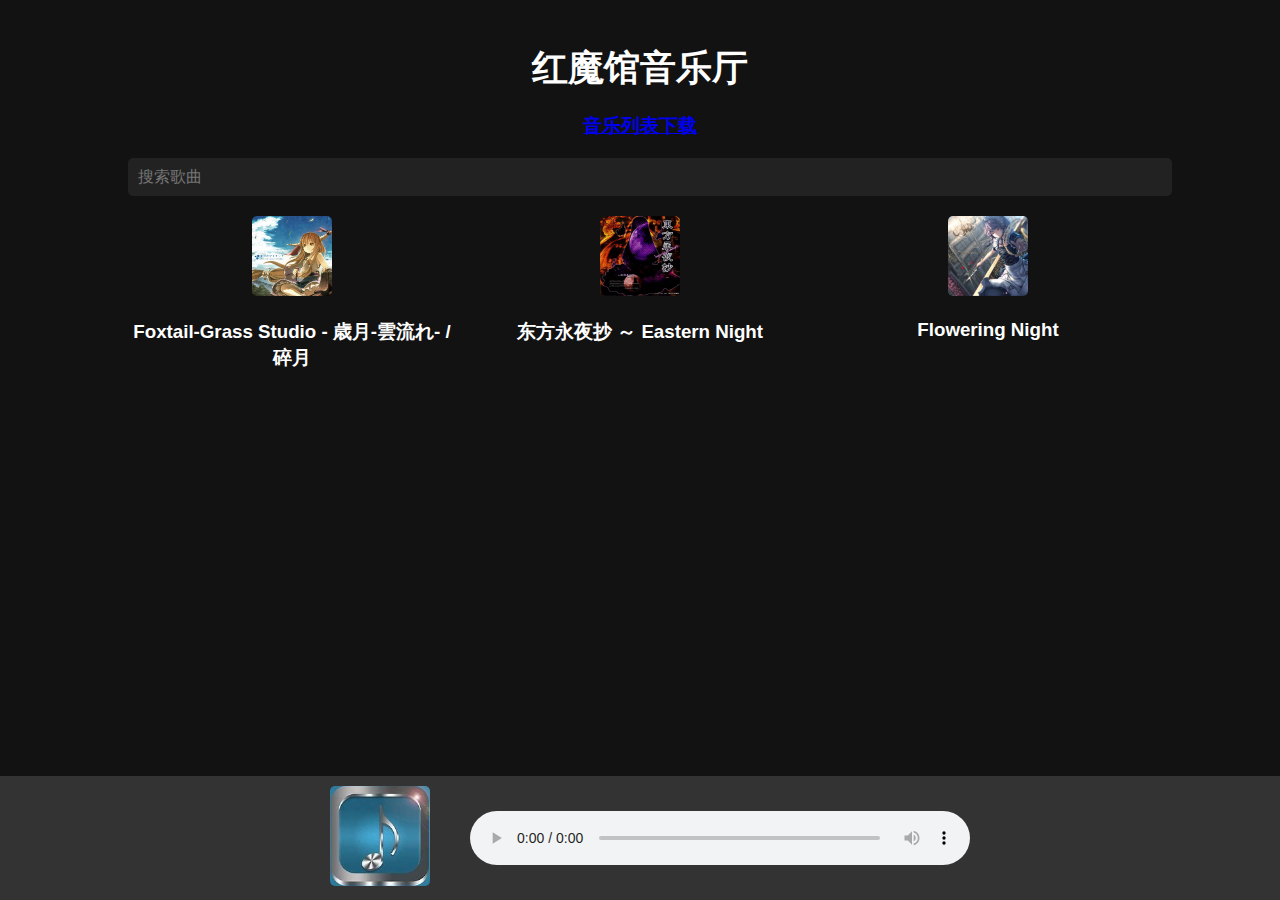
<file: music.html>
<!DOCTYPE html>
<html>
<head>
  <!-- Google tag (gtag.js) -->
<script async src="https://www.googletagmanager.com/gtag/js?id=G-HPDY9Y4GC0"></script>
<script>
  window.dataLayer = window.dataLayer || [];
  function gtag(){dataLayer.push(arguments);}
  gtag('js', new Date());

  gtag('config', 'G-HPDY9Y4GC0');
</script>
  <title>红魔馆音乐厅</title>
  <link rel="stylesheet" type="text/css" href="css/music.css">
</head>
<body>
  <div class="container">
    <h1>红魔馆音乐厅</h1>
    <a href="musicdonwload.html" target="blank"><h3>音乐列表下载</h3></a>
    <div class="search">
      <input type="text" id="searchInput" placeholder="搜索歌曲">
    </div>
    <div id="songList"></div>
  </div>

  <div id="player" class="player">
    <div class="song-info">
      <div id="coverContainer">
        <img id="coverImage" class="cover" src="" alt="Cover">
      </div>
      <div id="songDetails">
        <h2 id="songTitle"></h2>
        <h3 id="songArtist"></h3>
      </div>
    </div>
    <audio id="audioPlayer" controls></audio>
  </div>

  <script src="js/music.js"></script>
</body>
</html>
</file>
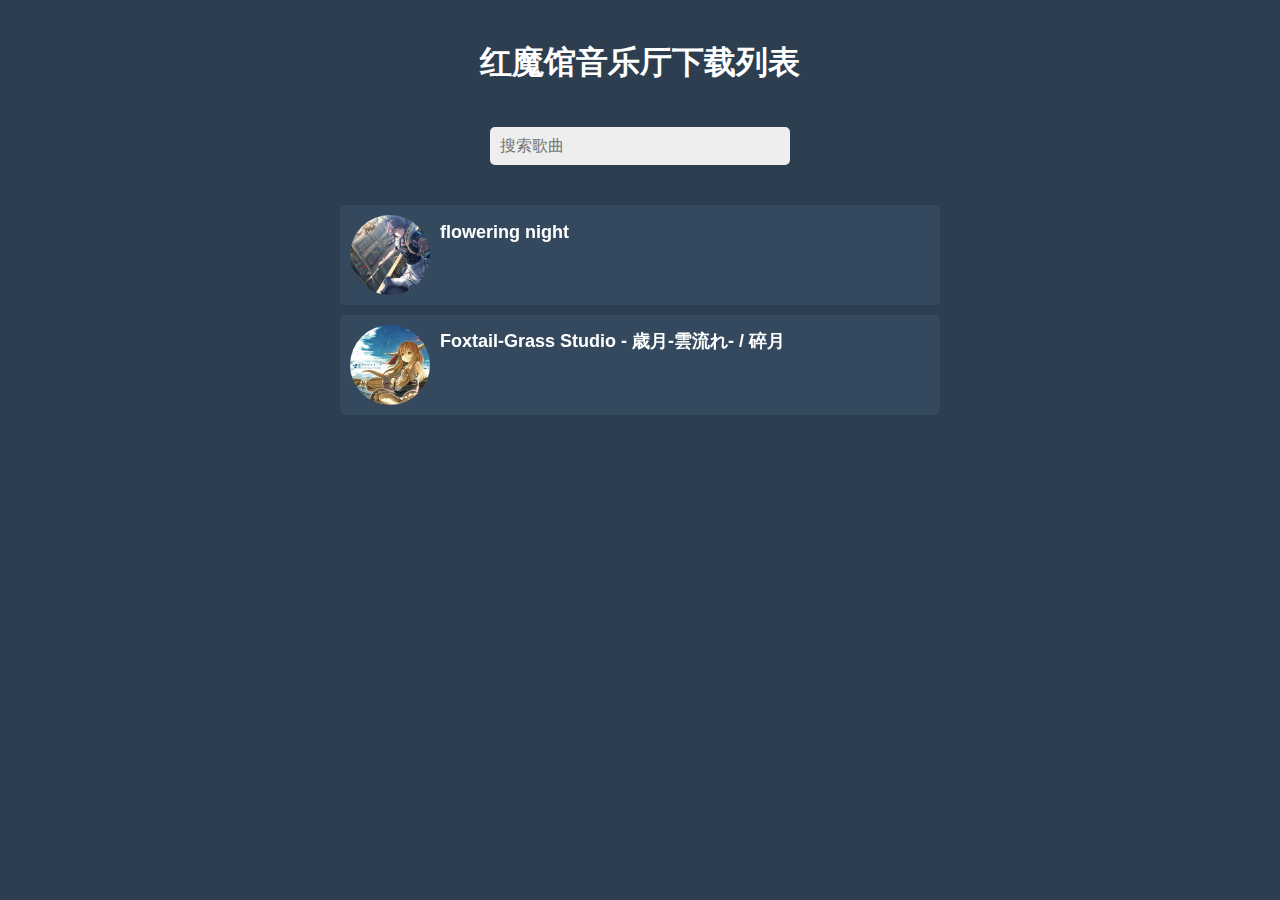
<file: musicdonwload.html>
<!DOCTYPE html>
<html>
<head>
    <!-- Google tag (gtag.js) -->
<script async src="https://www.googletagmanager.com/gtag/js?id=G-HPDY9Y4GC0"></script>
    <script async src="https://pagead2.googlesyndication.com/pagead/js/adsbygoogle.js?client=ca-pub-7463711671063646"
     crossorigin="anonymous"></script>
<script>
  window.dataLayer = window.dataLayer || [];
  function gtag(){dataLayer.push(arguments);}
  gtag('js', new Date());

  gtag('config', 'G-HPDY9Y4GC0');
</script>
    <title>红魔馆音乐厅下载列表</title>
    <link rel="stylesheet" type="text/css" href="css/musicdownload.css">
    <link rel="stylesheet" href="https://cdnjs.cloudflare.com/ajax/libs/animate.css/4.1.1/animate.min.css">
</head>
<body>
    <h1>红魔馆音乐厅下载列表</h1>
    <div class="search">
        <input type="text" id="searchInput" placeholder="搜索歌曲">
    </div>
    <div class="music-container">
        <div class="song animate__animated animate__fadeInUp">
            <img src="music/sakuya.jpg" alt="歌曲1 封面">
            <div class="song-details">
                <h3 class="song-title">flowering night</h3>
                <p class="song-artist">ZUN</p>
                <a class="song-download" href="music/flowering night.mp3" download>下载</a>
            </div>
        </div>

        <div class="song animate__animated animate__fadeInUp">
            <img src="music/suiyue.jpg" alt="歌曲2 封面">
            <div class="song-details">
                <h3 class="song-title">Foxtail-Grass Studio - 歳月-雲流れ-</h3>
                <p class="song-artist">なつかぜメモリア</p>
                <a class="song-download" href="music/Foxtail-Grass Studio - 歳月-雲流れ-.mp3" download>下载</a>
            </div>
        </div>

        <!-- 添加更多的歌曲信息 -->
        <script src="js/musicdownload.js"></script>
    </div>
</body>
</html>
</file>
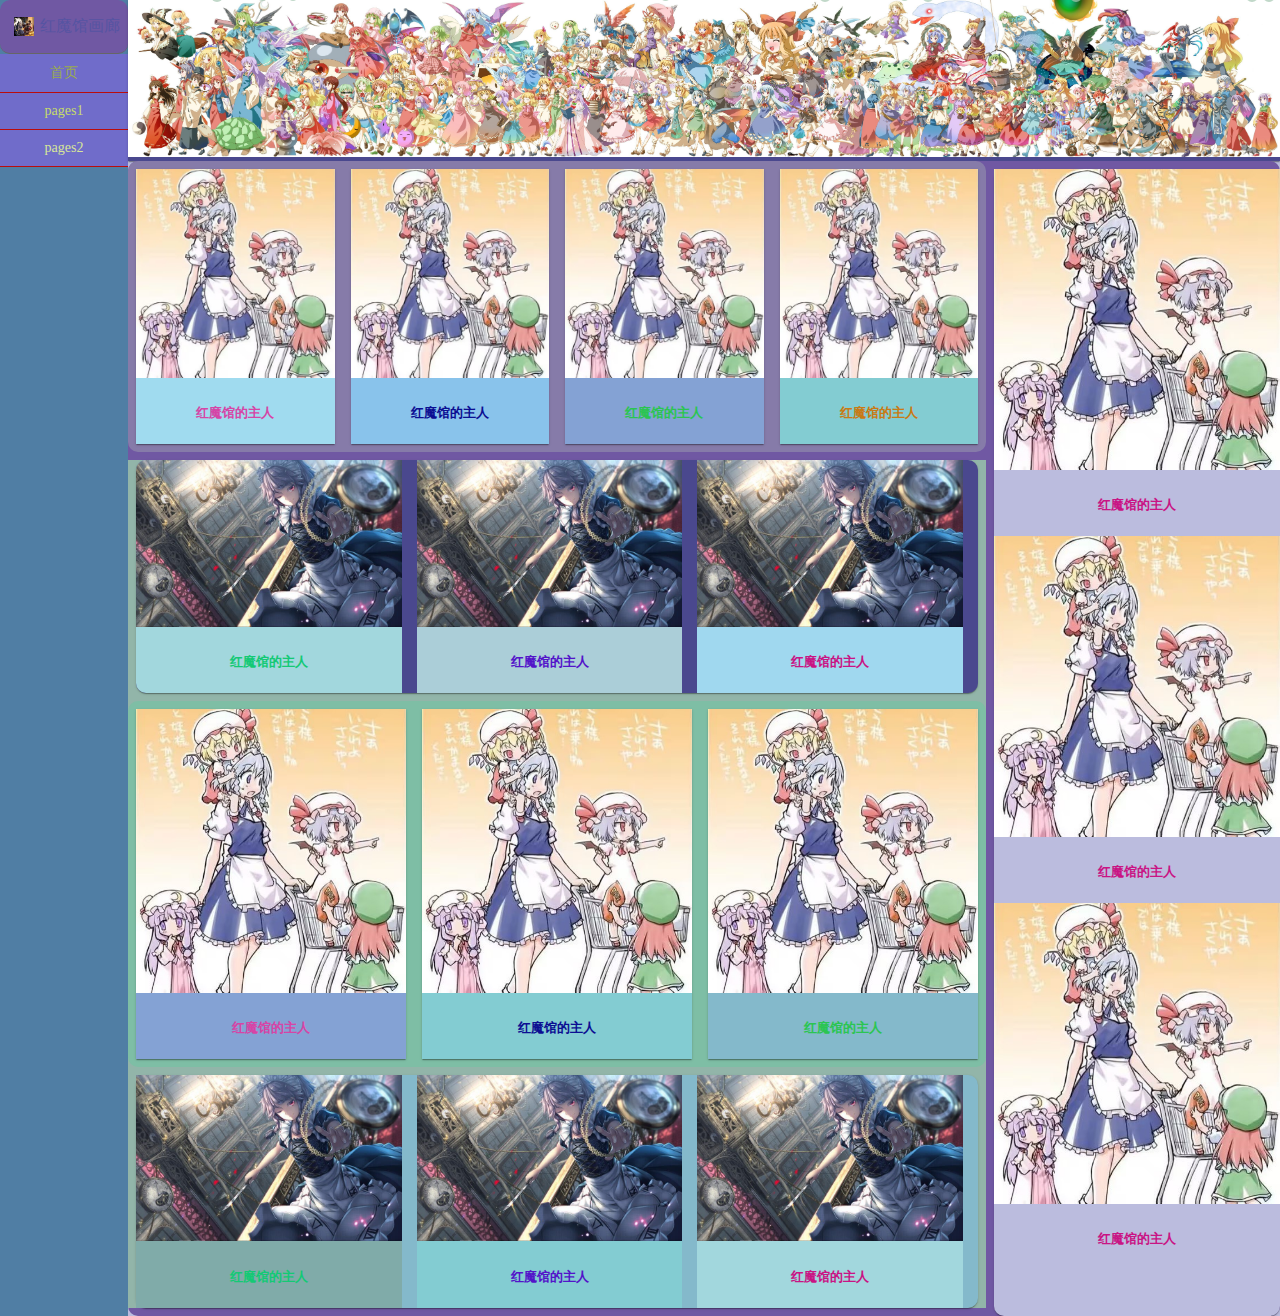
<file: photo.html>
<!DOCTYPE html>
<html>
  <head>
    <meta charset="utf-8">
    <title>红魔馆画廊</title>
    <meta name="viewport"
      content="width=device-width,initial-scale=1,minimum-scale=1,maximum-scale=1,user-scalable=no" />
    <style type="text/css">
      /* 初始化 */
      body {
        margin: 0px;
        padding: 0px;
      }
      .snow-container {
            position: absolute;
            top: 0;
            left: 0;
            width: 100%;
            height: 100%;
        }
      .snowflake {
            position: absolute;
            background: rgba(166,200,178,0.7);
            
            border-radius: 50%;
            pointer-events: none;
            animation: fall linear infinite;
        }

        @keyframes fall {
            0% {
                transform: translateY(-10px);
            }
            100% {
                transform: translateY(100vh);
            }
        }
      /* * {
				border: #000 1px solid;
			} */
      .flex {
        display: flex;
        border-radius: 10px;
        background-color: #7058a3;
      }

      .flex1 {
        flex: 1;
        background-color: #4d5aaf;
      }

      .baise {
        background-color: #4a488e;
      }

      .yinying {
        box-shadow: rgb(0 0 0 / 20%) 0px 2px 1px -1px,
          rgb(0 0 0 / 14%) 0px 1px 1px 0px,
          rgb(0 0 0 / 12%) 0px 1px 3px 0px;
      }

      .column {
        flex-direction: column;
        background-color: #bbbcde;
      }

      .mg8 {
        margin: 8px;
      }

      .mgl8 {
        margin-left: 8px;
      }

      .mgt8 {
        margin-top: 8px;
      }

      .daohang {
        padding: 10px 20px;
        border-bottom: #bb0c0c solid 1px;
        font-size: 14px;
        color: #f00000;
        text-align: center;
        background-color: #706cca;

      }

      .daohang:hover {
        background-color: #4d4398;
        font-size: 16px;
        color: #b41818;
      }

      /* 图文并排 */
      #tuwen {
        align-items: center;
        justify-content: center;
      }

      .tu {
        text-align: center;
      }

      .text p {
        font-size: 15px;
      }

      /* 表单 */
      #bd {
        background-image: url(img/keji.gif);
        color: #ffffff;
        background-position: right;
      }

      #biaodan p {
        text-align: center;
      }

      #biaodan p input {
        margin: 5px;
      }

      /* 尾部 */
      #weibu {
        background-image: url(img/wei.gif);
        background-repeat: no-repeat;
        background-size: 100% 100%;
        color: #fff;
      }
      .glow {
  animation: glow 2s ease-in-out infinite alternate;
}

@keyframes glow {
  from {
    text-shadow: 0 0 5px #fff, 0 0 10px #fff, 0 0 20px #fff, 0 0 30px #0099ff, 0 0 40px #0099ff, 0 0 50px #0099ff, 0 0 60px #0099ff;
  }
  
  to {
    text-shadow: 0 0 5px #fff, 0 0 10px #fff, 0 0 20px #fff, 0 0 30px #00ff99, 0 0 40px #00ff99, 0 0 50px #00ff99, 0 0 60px #00ff99;
  }
}

      /* @media (max-width:900px) {
				.Neiro {
					background: radial-gradient(circle at top,#444,#000);
				}
				.Cebian {
					display: none;
				}
			} */
    </style>
  </head>
  <body class="flex">
    <!-- 侧边栏 -->
    <div style="width: 10%;background-color: #507ea4;" class="Cebian baise yinying">

      <!-- 头像栏 -->
      <div class="flex" style="align-items: center;justify-content: center;border-bottom: 1px #666 solid;">
        <img src="img/hualang.jpg" style="
					width: 15%;
          padding: 5%;
					">
        <div class="glow"><p style="color: #5654a2;">红魔馆画廊</p></div>
      </div>
      <!-- 导航栏 -->
      <div class="flex1">
        <div class="daohang"><a style="text-decoration: none;color: #99ab4e;" href="photo.html">首页</a></div>
        <div class="daohang"><a style="text-decoration: none;color: #c7dc68;" href="pages1.html">pages1</a></div>
        <div class="daohang"><a style="text-decoration: none;color: #d8e698;" href="pages2.html">pages2</a></div>
      </div>
    </div>
    <!-- 主区域 -->
    <div class="flex1 column">
      <!-- 头部栏 -->
      <div  class="baise yinying" id="toubu">
        <img src="img/many.jpg" style="width: 100%;">
      </div>
      <!-- 内容区 -->
      <div class="flex Neiro">
        <!-- 左区 -->
        <div style="flex:3">

        <!-- 数据区 -->
          <div style="background-color: #867ba9;" class="flex shuJuQu">
            <!-- 数据块 -->
            <div  style="background-color: #a0dbef;" class="flex1 mg8 baise yinying">
              <img src="img/touxiang.JPG" style="width: 100%;">
              <h5  style="color:#d645a6" class="glow"; align="center">红魔馆的主人</h5>
            </div>
            <!-- 数据块 -->
            <div style="background-color: #89c3eb;"class="flex1 mg8 baise yinying">
              <img src="img/touxiang.JPG" style="width: 100%;">
              <h5 style="color:#0c0e92" class="glow" align="center">红魔馆的主人</h5>
            </div>
            <!-- 数据块 -->
            <div  style="background-color: #84a2d4;"class="flex1 mg8 baise yinying">
              <img src="img/touxiang.JPG" style="width: 100%;">
              <h5 style="color:#2bc551" class="glow" align="center">红魔馆的主人</h5>
            </div>
            <!-- 数据块 -->
            <div style="background-color: #83ccd2;" class="flex1 mg8 baise yinying">
              <img src="img/touxiang.JPG" style="width: 100%;">
              <h5 style="color:#c97a14" class="glow" align="center">红魔馆的主人</h5>
            </div>
          </div>

        <!-- 列表区 -->
          <div style="background-color: #92b5a9;" class="column">
            <!-- 列表 -->
            <div style="overflow: hidden; " class="flex baise mg8 yinying" id="tuwen">
              <!-- 图片 -->
              <div style="background-color: #a2d7dd;margin-right: 15px;"class="tu" >
                <img src="img/sakuya.jpg" style="width:100%">
                <h5 style="color:#14c975" class="glow" align="center">红魔馆的主人</h5>
              </div>
              <div class="tu" style="background-color: #abced8; margin-right: 15px;">
                <img src="img/sakuya.jpg" style="width:100%">
                <h5 style="color:#5314c9" class="glow" align="center">红魔馆的主人</h5>
              </div>
              <div class="tu" style="background-color: #a0d8ef; margin-right: 15px;">
                <img src="img/sakuya.jpg" style="width:100%">
                <h5 style="color:#c91484" class="glow" align="center">红魔馆的主人</h5>
              </div>
              
            </div>
           
            
            
        <!-- 数据区 -->
          <div style="background-color: #7ebea5;"  class="flex shuJuQu">
            <!-- 数据块 -->
            <div  style="background-color: #84a2d4;" class="flex1 mg8 baise yinying">
              <img src="img/touxiang.JPG" style="width: 100%;">
              <h5  style="color:#d645a6" class="glow"; align="center">红魔馆的主人</h5>
            </div>
            <!-- 数据块 -->
            <div style="background-color: #83ccd2;" class="flex1 mg8 baise yinying">
              <img src="img/touxiang.JPG" style="width: 100%;">
              <h5 style="color:#0c0e92" class="glow" align="center">红魔馆的主人</h5>
            </div>
            <!-- 数据块 -->
            <div  style="background-color: #84b9cb;" class="flex1 mg8 baise yinying">
              <img src="img/touxiang.JPG" style="width: 100%;">
              <h5 style="color:#2bc551" class="glow" align="center">红魔馆的主人</h5>
            </div>
          </div>
            
          <!-- 列表 -->
          <div style="background-color: #84b9cb;"  style="overflow: hidden; " class="flex baise mg8 yinying" id="tuwen">
            <!-- 图片 -->
            <div class="tu" style="margin-right: 15px;background-color: #80aba9;">
              <img src="img/sakuya.jpg" style="width:100%">
              <h5 style="color:#14c975" class="glow" align="center">红魔馆的主人</h5>
            </div>
            <div class="tu" style="margin-right: 15px; background-color: #83ccd2;">
              <img src="img/sakuya.jpg" style="width:100%">
              <h5 style="color:#5314c9" class="glow" align="center">红魔馆的主人</h5>
            </div>
            <div class="tu" style="margin-right: 15px; background-color: #a2d7dd;">
              <img src="img/sakuya.jpg" style="width:100%">
              <h5 style="color:#c91484" class="glow" align="center">红魔馆的主人</h5>
            </div>
            
          </div>
            <!-- <div style="height: 200px;" class="baise mg8 yinying"></div> -->
          </div>
        </div>
        
        <!-- 右区 -->
        <div style="flex:1" class="YouQu column flex baise mgl8 mgt8 yinying">
          <!-- 图片循环区 -->
          <div  id="xh">
            <img src="img/touxiang.JPG" style="width: 100%;">
            <h5 style="color:#c91484" class="glow" align="center">红魔馆的主人</h5>
            <img src="img/touxiang.JPG" style="width: 100%;">
            <h5 style="color:#c91484" class="glow" align="center">红魔馆的主人</h5>
            <img src="img/touxiang.JPG" style="width: 100%;">
            <h5 style="color:#c91484" class="glow" align="center">红魔馆的主人</h5>
        </div>
        </div>
    </div>
</div>

  </body>
  <script>
    // 创建雪花
    function createSnowflake() {
        const snowflake = document.createElement("div");
        snowflake.className = "snowflake";
        size=Math.random() * 10 + 2
        snowflake.style.width = `${size}px`;
        snowflake.style.height = `${size}px`;
        snowflake.style.left = `${Math.random() * 100}%`;
        snowflake.style.top = "-10px";
        document.body.appendChild(snowflake);

        // 设置雪花下落动画
        const animationDuration = Math.random() * 5 + 2; // 随机速度
        snowflake.style.animationDuration = `${animationDuration}s`;

        // 移除雪花
        snowflake.addEventListener("animationiteration", () => {
            document.body.removeChild(snowflake);
            createSnowflake(); // 在雪花飘落完毕后创建新的雪花
        });
    }

    // 创建多个雪花
    function createSnowflakes() {
        for (let i = 0; i < 100; i++) {
            createSnowflake();
        }
    }

    // 初始化雪花
    createSnowflakes();
</script>

</html>
</file>
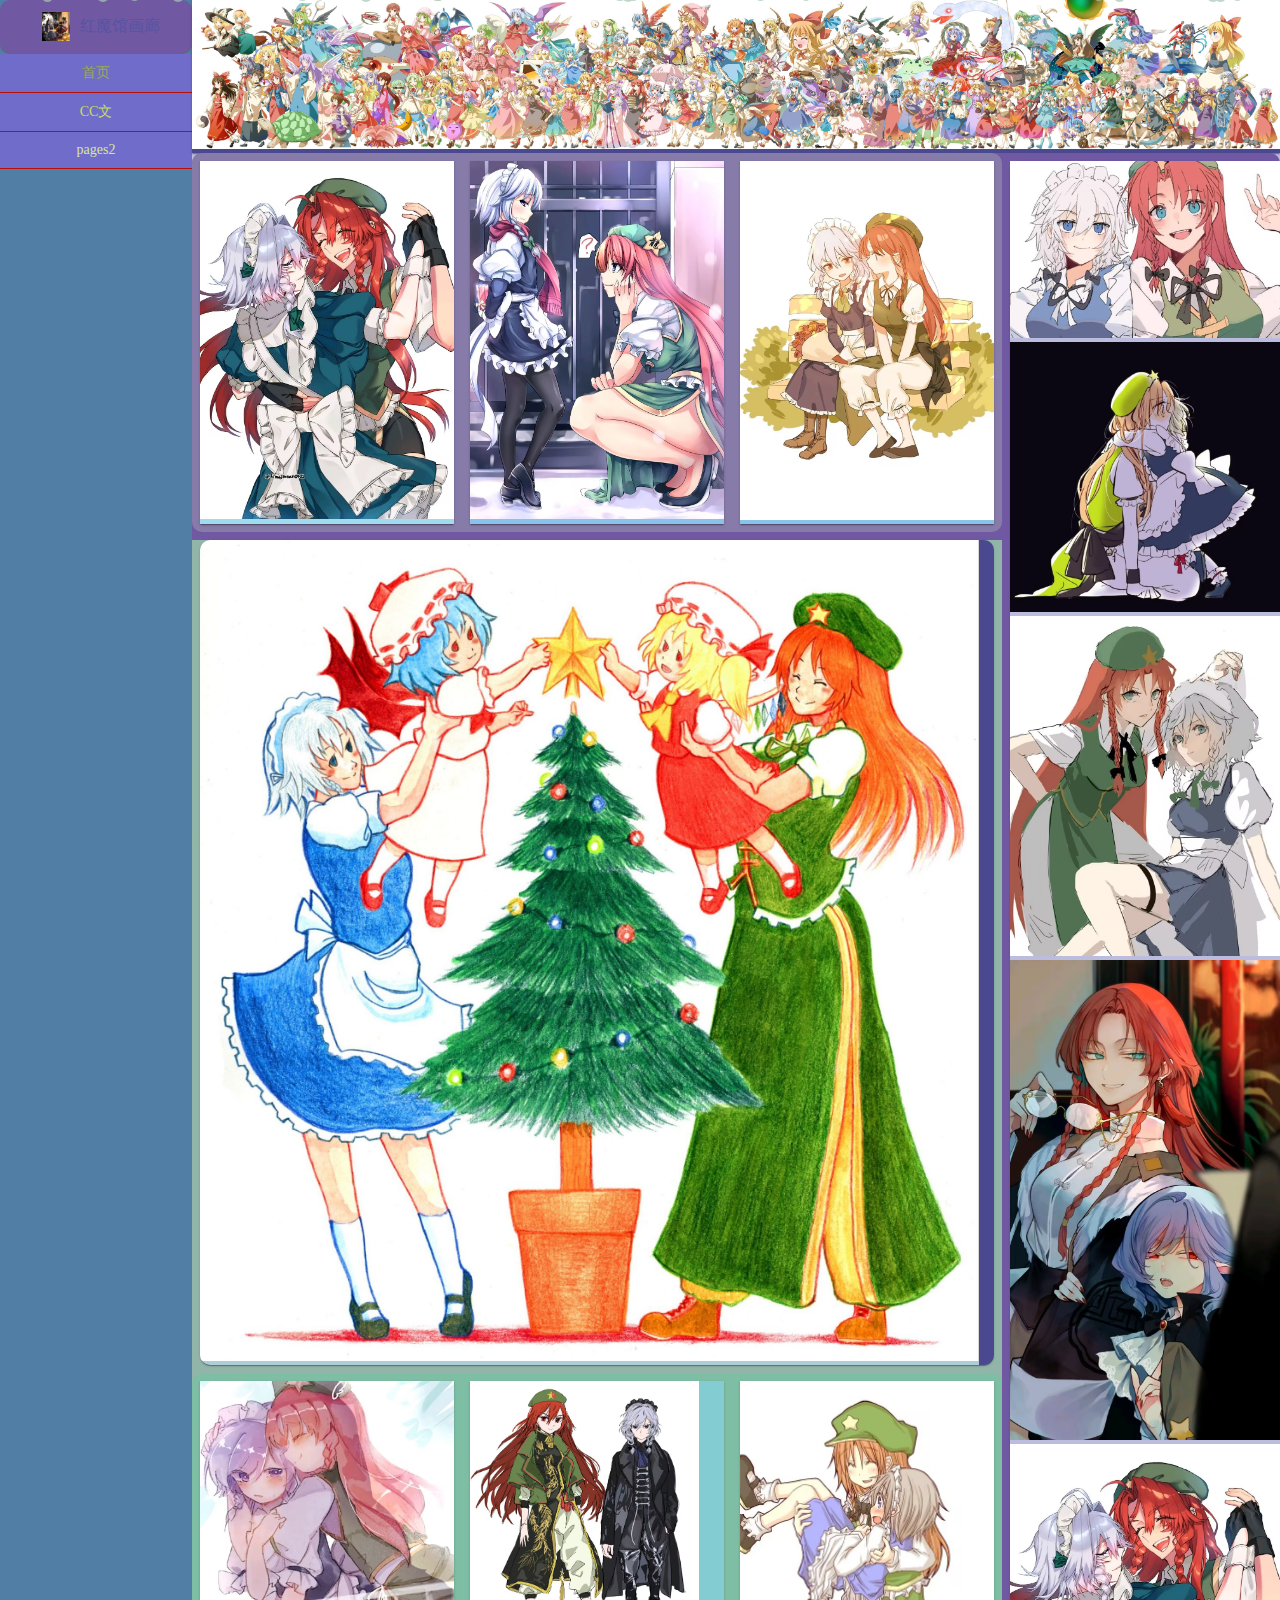
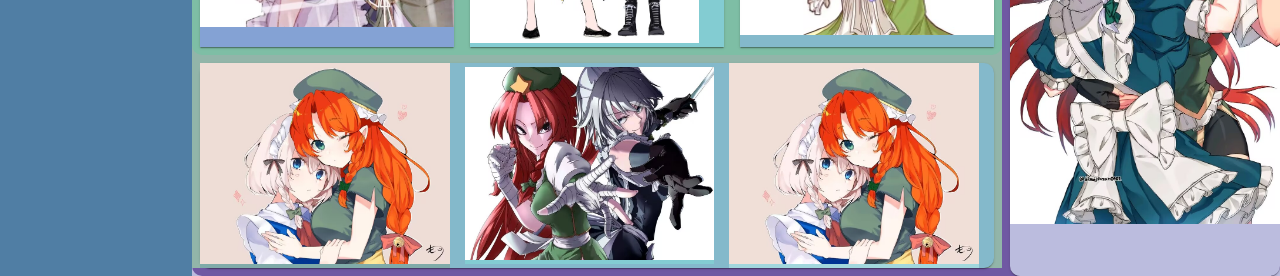
<file: hualang/CC文.html>
<!DOCTYPE html>
<html>
  <head>
    <meta charset="utf-8">
    <title>红魔馆画廊</title>
    <meta name="viewport"
      content="width=device-width,initial-scale=1,minimum-scale=1,maximum-scale=1,user-scalable=no" />
    <style type="text/css">
      /* 初始化 */
      body {
        margin: 0px;
        padding: 0px;
      }
      .snow-container {
            position: absolute;
            top: 0;
            left: 0;
            width: 100%;
            height: 100%;
        }
      .snowflake {
            position: absolute;
            background: rgba(166,200,178,0.7);
            
            border-radius: 50%;
            pointer-events: none;
            animation: fall linear infinite;
        }

        @keyframes fall {
            0% {
                transform: translateY(-10px);
            }
            100% {
                transform: translateY(100vh);
            }
        }
      /* * {
				border: #000 1px solid;
			} */
      .flex {
        display: flex;
        border-radius: 10px;
        background-color: #7058a3;
      }

      .flex1 {
        flex: 1;
        background-color: #4d5aaf;
      }

      .baise {
        background-color: #4a488e;
      }

      .yinying {
        box-shadow: rgb(0 0 0 / 20%) 0px 2px 1px -1px,
          rgb(0 0 0 / 14%) 0px 1px 1px 0px,
          rgb(0 0 0 / 12%) 0px 1px 3px 0px;
      }

      .column {
        flex-direction: column;
        background-color: #bbbcde;
      }

      .mg8 {
        margin: 8px;
      }

      .mgl8 {
        margin-left: 8px;
      }

      .mgt8 {
        margin-top: 8px;
      }

      .daohang {
        padding: 10px 20px;
        border-bottom: #bb0c0c solid 1px;
        font-size: 14px;
        color: #f00000;
        text-align: center;
        background-color: #706cca;

      }

      .daohang:hover {
        background-color: #4d4398;
        font-size: 16px;
        color: #b41818;
      }

      /* 图文并排 */
      #tuwen {
        align-items: center;
        justify-content: center;
      }

      .tu {
        text-align: center;
      }

      .text p {
        font-size: 15px;
      }

      /* 表单 */
      #bd {
        background-image: url(img/keji.gif);
        color: #ffffff;
        background-position: right;
      }

      #biaodan p {
        text-align: center;
      }

      #biaodan p input {
        margin: 5px;
      }

      /* 尾部 */
      #weibu {
        background-image: url(img/wei.gif);
        background-repeat: no-repeat;
        background-size: 100% 100%;
        color: #fff;
      }
      .glow {
  animation: glow 2s ease-in-out infinite alternate;
}

@keyframes glow {
  from {
    text-shadow: 0 0 5px #fff, 0 0 10px #fff, 0 0 20px #fff, 0 0 30px #0099ff, 0 0 40px #0099ff, 0 0 50px #0099ff, 0 0 60px #0099ff;
  }
  
  to {
    text-shadow: 0 0 5px #fff, 0 0 10px #fff, 0 0 20px #fff, 0 0 30px #00ff99, 0 0 40px #00ff99, 0 0 50px #00ff99, 0 0 60px #00ff99;
  }
}

      /* @media (max-width:900px) {
				.Neiro {
					background: radial-gradient(circle at top,#444,#000);
				}
				.Cebian {
					display: none;
				}
			} */
    </style>
  </head>
  <body class="flex">
    <!-- 侧边栏 -->
    <div style="width: 15%;background-color: #507ea4;" class="Cebian baise yinying">

      <!-- 头像栏 -->
      <div class="flex" style="align-items: center;justify-content: center;border-bottom: 1px #666 solid;">
        <img src="../img/hualang.jpg" style="
					width: 15%;
          padding: 5%;
					">
        <div class="glow"><p style="color: #5654a2;">红魔馆画廊</p></div>
      </div>
      <!-- 导航栏 -->
      <div class="flex1">
        <div class="daohang"><a style="text-decoration: none;color: #99ab4e;" href="../photo.html">首页</a></div>
        <div class="daohang"><a style="text-decoration: none;color: #c7dc68;" href="CC文.html">CC文</a></div>
        <div class="daohang"><a style="text-decoration: none;color: #d8e698;" href="pages2.html">pages2</a></div>
      </div>
    </div>
    <!-- 主区域 -->
    <div class="flex1 column">
      <!-- 头部栏 -->
      <div  class="baise yinying" id="toubu">
        <img src="../img/many.jpg" style="width: 100%;">
      </div>
      <!-- 内容区 -->
      <div class="flex Neiro">
        <!-- 左区 -->
        <div style="flex:3">

        <!-- 数据区 -->
          <div style="background-color: #867ba9;" class="flex shuJuQu">
            <!-- 数据块 -->
            <div  style="background-color: #a0dbef;" class="flex1 mg8 baise yinying">
              <img src="../img/hualang/CC文/8.jpg" style="width: 100%;">
            </div>
            <!-- 数据块 -->
            <div style="background-color: #89c3eb;"class="flex1 mg8 baise yinying">
              <img src="../img/hualang/CC文/13.jpg" style="width: 100%;">
            </div>
            <!-- 数据块 -->
            <div style="background-color: #89c3eb;"class="flex1 mg8 baise yinying">
              <img src="../img/hualang/CC文/3.jpg" style="width: 100%;">
            </div>
          </div>

        <!-- 列表区 -->
          <div style="background-color: #92b5a9;" class="column">
            <!-- 列表 -->
            <div style="overflow: hidden; " class="flex baise mg8 yinying" id="tuwen">
              <!-- 图片 -->
              <div class="tu" style="background-color: #abced8; margin-right: 15px;">
                <img src="../img/hualang/CC文/6.jpg" style="width:100%">
              </div>
              
            </div>
           
            
            
        <!-- 数据区 -->
          <div style="background-color: #7ebea5;"  class="flex shuJuQu">
            <!-- 数据块 -->
            <div  style="background-color: #84a2d4;" class="flex1 mg8 baise yinying">
              <img src="../img/hualang/CC文/4.jpg" style="width: 100%;">
            </div>
            <!-- 数据块 -->
            <div style="background-color: #83ccd2; " class="flex1 mg8 baise yinying">
              <img src="../img/hualang/CC文/15.jpg" style="width: 90%;">
            </div>
            <!-- 数据块 -->
            <div  style="background-color: #84b9cb;" class="flex1 mg8 baise yinying">
              <img src="../img/hualang/CC文/16.jpg" style="width: 100%;">
            </div>
          </div>
            
          <!-- 列表 -->
          <div style="background-color: #84b9cb;"  style="overflow: hidden; " class="flex baise mg8 yinying" id="tuwen">
            <!-- 图片 -->
            <div class="tu" style="margin-right: 15px;background-color: #80aba9;">
              <img src="../img/hualang/CC文/1.jpg" style="width:100%">
            </div>
            <div class="tu" style="margin-right: 15px; background-color: #83ccd2;">
              <img src="../img/hualang/CC文/12.jpg" style="width:100%">
            </div>
            <div class="tu" style="margin-right: 15px; background-color: #a2d7dd;">
              <img src="../img/hualang/CC文/14.jpg" style="width:100%">
            </div>
            
          </div>
            <!-- <div style="height: 200px;" class="baise mg8 yinying"></div> -->
          </div>
        </div>
        
        <!-- 右区 -->
        <div style="flex:1" class="YouQu column flex baise mgl8 mgt8 yinying">
          <!-- 图片循环区 -->
          <div  id="xh">
            <img src="../img/hualang/CC文/2.jpg" style="width: 100%;">
            <img src="../img/hualang/CC文/9.jpg" style="width: 100%;">
            <img src="../img/hualang/CC文/10.jpg" style="width: 100%;">
            <img src="../img/hualang/CC文/11.jpg" style="width: 100%;">
            <img src="../img/hualang/CC文/8.jpg" style="width: 100%;">
        </div>
        </div>
    </div>
</div>

  </body>
  <script>
    // 创建雪花
    function createSnowflake() {
        const snowflake = document.createElement("div");
        snowflake.className = "snowflake";
        size=Math.random() * 10 + 2
        snowflake.style.width = `${size}px`;
        snowflake.style.height = `${size}px`;
        snowflake.style.left = `${Math.random() * 100}%`;
        snowflake.style.top = "-10px";
        document.body.appendChild(snowflake);

        // 设置雪花下落动画
        const animationDuration = Math.random() * 5 + 2; // 随机速度
        snowflake.style.animationDuration = `${animationDuration}s`;

        // 移除雪花
        snowflake.addEventListener("animationiteration", () => {
            document.body.removeChild(snowflake);
            createSnowflake(); // 在雪花飘落完毕后创建新的雪花
        });
    }

    // 创建多个雪花
    function createSnowflakes() {
        for (let i = 0; i < 100; i++) {
            createSnowflake();
        }
    }

    // 初始化雪花
    createSnowflakes();
</script>
</html>
</file>
<file: css/style.css>
*{
	margin: 0;/*å°†æ‰€æœ‰çš„è¾¹è·éƒ½è®¾ç½®ä¸º0*/
	padding: 0;
}
@font-face {
	font-family:'èèŽ‰ä½“ç¬¬äºŒç‰ˆ';
	src: url(../css/èèŽ‰ä½“ç¬¬äºŒç‰ˆ.ttf);/*æœ¬åœ°å­—ä½“å¼•ç”¨*/
}
body{
	background: url(../img/1611692596_09.jpg);/*è®¾ç½®èƒŒæ™¯å›¾ç‰‡*/
	background-size: 100%;/*è®¾ç½®èƒŒæ™¯å›¾ç‰‡å¤§å°*/
	background-repeat: no-repeat; /*ä¸è®©èƒŒæ™¯å›¾ç‰‡å¹³é“º*/
	background-position:center;
	cursor:url(../img/miku1.png), auto;
	/* background-size:cover; */
}
a {
    cursor:url(../img/miku2.png), auto;
	text-decoration: none;
}
.position{
	width: 100%;
	height: 100%;
	position: fixed;
	left: 0; top: 0; 
}
canvas{
    filter:blur(1px);
}
html,body{
	height: 100%;
	overflow: hidden;
}
img{
	width: 100%;height: 100%;/*å°†å›¾ç‰‡æ’‘æ»¡æ•´ä¸ªå®¹å™¨*/
	border-radius: 10px;/*è®¾ç½®å›¾ç‰‡åœ†è§’*/
}
.outer{
	/*overflow: auto;è®¾ç½®çˆ¶ç±»å®¹å™¨æº¢å‡º*/
	display: flex;
	align-items:center;/*è®¾ç½®å†…éƒ¨å…ƒç´ åž‚ç›´å±…ä¸­*/
	height: 150px;
}
.image{
	width: 20%;height: 100%;float: left;/*è®¾ç½®å®¹å™¨çš„å¤§å°å’Œå®¹å™¨çš„æµ®åŠ¨æ–¹å‘*/
}
.text{
	float: left; font-size: 0px;color: rgba(55,55,100,1);/*æµ®åŠ¨æ–¹å‘ï¼Œæ–‡å­—å¤§å°ï¼Œæ–‡å­—é¢œè‰²*/
	 background-color: rgba(255,255,255,0.1); 
	font-family: 'èèŽ‰ä½“ç¬¬äºŒç‰ˆ';/*æŒ‡å®šå­—ä½“æ ·å¼*/
	margin: auto;/*è®¾ç½®ä¸ºæ°´å¹³å±…ä¸­*/
	border-radius: 10px;
	backdrop-filter: blur(3px);/* æ¯›çŽ»ç’ƒæ•ˆæžœ */
}
.search-bar {
	background-color: rgba(66, 66, 120, 0.4);
	width: 100%;/*æœç´¢æ¡†å æ®æ•´ä¸ªå¯¼èˆªæ çš„å®½åº¦*/
	border-radius: 15px;/* æœç´¢æ¡†å€’è§’ */
	backdrop-filter: blur(3px);/* æ¯›çŽ»ç’ƒæ•ˆæžœ */
	/*background: url(../img/miku03.png);
	align-items:center;è®¾ç½®å†…éƒ¨å…ƒç´ åž‚ç›´å±…ä¸­*/
	/*background-repeat: no-repeat; ä¸è®©èƒŒæ™¯å›¾ç‰‡å¹³é“º*/
}
#bar {
	background-color:transparent;
	border:none;/*æœç´¢æ¡†é€æ˜Ž*/
	border-radius: 10px;
	font-family: 'èèŽ‰ä½“ç¬¬äºŒç‰ˆ';/*æŒ‡å®šæœç´¢æ¡†é‡Œçš„å­—ä½“æ ·å¼*/
}
#bar::-webkit-input-placeholder {
 color: #8badcd;
 font-size: 30px;
 text-align: left;
 }
/* #bar:-moz-placeholder {
 color: red;
 font-size: 30px;
 text-align: left;
 }
#bar:-ms-input-placeholder {
 color: red;
 font-size: 30px;
 text-align: left;
 } */
.search-button{
	width: 20%;/*æœç´¢æŒ‰é’®å æ®æ•´ä¸ªå¯¼èˆªæ çš„å®½åº¦*/
	margin-right: 5px;
}
.search-bar>input{
	outline: none;/* åŽ»é™¤æœç´¢æ¡†çš„è¾¹æ¡† */
	padding-left: 5px;
}
.search-button>input{
	outline: none;/* åŽ»é™¤æŒ‰é’®è¾¹æ¡† */
	border-radius: 10px;/* æœç´¢æŒ‰é’®å€’è§’ */
}
#banner,#navigation,#botton{
	width: 45%;/*å°†æ¨ªå¹…å’Œå¯¼èˆªæ è®¾ç½®æˆå®½åº¦ä¸ºæµè§ˆå™¨å®½åº¦çš„45%*/
}
div.search-bar,div.search-button{
	height: 55px;
	float: left;
	display: flex;
	align-items:center;/*è®¾ç½®å†…éƒ¨å…ƒç´ åž‚ç›´å±…ä¸­*/
}
#banner,#navigation,#botton{
	margin: auto;/*å°†æ¨ªå¹…å’Œå¯¼èˆªè®¾ç½®ä¸ºæ°´å¹³å±…ä¸­*/
}
input{
	height: 50px;
	width: 100%;
	font-size: 25px;/* æœç´¢æ¡†è¾“å…¥å­—ä½“çš„å¤§å° */
	color: #a3fff0;/* æœç´¢æ¡†è¾“å…¥å­—ä½“çš„é¢œè‰² */
}
.logo{
	width: 47px;
	height: 47px;
	margin: 10px;
	backdrop-filter: blur(3px);/* æ¯›çŽ»ç’ƒæ•ˆæžœ */
}
.logo:hover{
	width: 55px;height: 55px;
	background-color: rgba(1,0,100,0.3);
}
</file>
<file: css/game.css>
body {
    font-family: Arial, sans-serif;
    background-color: #534242;
    color: #940909;
    margin: 0;
    padding: 0;
}

h1 {
    text-align: center;
    padding: 20px 0;
}

.music-container {
    max-width: 600px;
    margin: 0 auto;
    padding: 20px;
}
.glow {
    animation: glow 2s ease-in-out infinite alternate;
  }
@keyframes glow {
    from {
      text-shadow: 0 0 5px #ff0000, 0 0 10px #c20000, 0 0 20px #6d0000, 0 0 30px #360000, 0 0 40px #360000, 0 0 50px #360000, 0 0 60px #360000;
    }
    
    to {
      text-shadow: 0 0 5px #ff0000, 0 0 10px #ff4747, 0 0 20px #ff7d7d, 0 0 30px #ff7d7d, 0 0 40px #ff7d7d 0 0 50px #ff7d7d, 0 0 60px #ff7d7d;
    }
  }
.song {
    display: flex;
    align-items: center;
    padding: 10px;
    background-color: #331b1b;
    border-radius: 5px;
    margin-bottom: 10px;
    transform-style: preserve-3d;
    perspective: 800px;
    transition: transform 0.5s ease;
    cursor: pointer;
}

.song:hover {
    transform: rotateY(10deg) scale(1.1);
}

.song img {
    width: 80px;
    height: 80px;
    object-fit: cover;
    margin-right: 10px;
    border-radius: 50%;
    animation: rotate 5s linear infinite;
    transform-style: preserve-3d;
}

@keyframes rotate {
    0% {
        transform: rotateY(0deg);
    }
    100% {
        transform: rotateY(360deg);
    }
}

.song-details {
    flex: 1;
}

.song-title {
    font-size: 18px;
    font-weight: bold;
    margin: 0;
    animation: slide 0.8s ease;
    animation-fill-mode: backwards;
}

.song-artist {
    font-size: 14px;
    margin: 5px 0;
    opacity: 0;
    animation: fade 0.8s ease 0.5s forwards;
}

.song-download {
    font-size: 14px;
    text-decoration: none;
    color: #f06767;
    opacity: 0;
    animation: fade 0.8s ease 0.7s forwards;
}

@keyframes slide {
    from {
        transform: translateX(-200px);
        opacity: 0;
    }
    to {
        transform: translateX(0);
        opacity: 1;
    }
}

@keyframes fade {
    from {
        opacity: 0;
    }
    to {
        opacity: 1;
    }
}
.search {
            margin-bottom: 20px;
            position: relative;
            display: flex;
            justify-content: center;
            align-items: center;
        }

        .search input[type="text"] {
            width: 300px;
            padding: 10px;
            border-radius: 5px;
            border: none;
            background-color: #250606;
            color: #333;
            font-size: 16px;
            box-sizing: border-box;
        }

        .search input[type="text"]:focus {
            outline: none;
        }

        .search-icon {
            position: absolute;
            top: 50%;
            right: 10px;
            transform: translateY(-50%);
            color: #888;
            cursor: pointer;
        }
</file>
<file: css/manhua.css>
body {
  background-color: #222;
  color: #fff;
  font-family: Arial, sans-serif;
}

header {
  background-color: #333;
  padding: 10px;
  text-align: center;
}

.glow {
  animation: glow 2s ease-in-out infinite alternate;
}

@keyframes glow {
  from {
    text-shadow: 0 0 5px #fff, 0 0 10px #fff, 0 0 20px #fff, 0 0 30px #0099ff, 0 0 40px #0099ff, 0 0 50px #0099ff, 0 0 60px #0099ff;
  }
  
  to {
    text-shadow: 0 0 5px #fff, 0 0 10px #fff, 0 0 20px #fff, 0 0 30px #00ff99, 0 0 40px #00ff99, 0 0 50px #00ff99, 0 0 60px #00ff99;
  }
}

.book {
  margin-bottom: 50px;
  display: flex;
  flex-direction: column;
  align-items: center;
  text-align: center;
  transition: transform 0.3s ease-in-out;
  perspective: 1000px;
}

.book:hover {
  transform: scale(1.1) rotateY(10deg);
}

.bookTitle {
  cursor: pointer;
  font-size: 12px;
  margin-bottom: 10px;
  text-transform: uppercase;
  letter-spacing: 2px;
}

.book img {
  max-width: 200px;
  height: auto;
  border-radius: 10px;
  box-shadow: 0 0 10px rgba(0, 0, 0, 0.3);
  transition: transform 0.3s ease-in-out;
}

.book img:hover {
  transform: scale(1.1);
}

.chapters {
  display: none;
  margin-top: 10px;
}

.chapters ul {
  list-style: none;
  padding: 0;
}

.chapters li {
  margin-bottom: 5px;
}

.chapters a {
  color: #0099ff;
  text-decoration: none;
  transition: color 0.3s ease-in-out;
}

.chapters a:hover {
  color: #00ff99;
}
</file>
<file: css/music.css>
body {
  margin: 0;
  padding: 0;
  font-family: Arial, sans-serif;
  background-color: #121212;
  color: #fff;
}

.container {
  width: 80%;
  margin: 0 auto;
  padding: 20px;
  text-align: center;
}

h1 {
  font-size: 36px;
  margin-bottom: 20px;
}

.search {
  margin-bottom: 20px;
}

input[type="text"] {
  width: 100%;
  padding: 10px;
  border: none;
  background-color: #222;
  color: #fff;
  font-size: 16px;
  border-radius: 5px;
  outline: none;
}

#songList {
  display: grid;
  grid-template-columns: repeat(3, 1fr);
  grid-gap: 20px;
}

.song-item {
  cursor: pointer;
  transition: transform 0.3s ease;
}

.song-item:hover {
  transform: scale(1.1);
}

.song-item img {
  width: 100%;
  height: 200px;
  object-fit: cover;
  border-radius: 5px;
}

.player {
  position: fixed;
  bottom: 0;
  left: 0;
  width: 100%;
  background-color: #333;
  padding: 10px;
  display: flex;
  align-items: center;
  justify-content: center;
  z-index: 1;
}

.song-info {
  display: flex;
  align-items: center;
  gap: 20px;
}

#songDetails {
  text-align: left;
}

#songTitle {
  font-size: 20px;
  margin: 0;
}

#songArtist {
  font-size: 16px;
  margin: 0;
}

audio {
  width: 100%;
  max-width: 500px;
  margin-left: 20px;
}
.song-item img {
  width: 80px;
  height: 80px;
  object-fit: cover;
  border-radius: 5px;
}
#coverImage {
  width: 100px;
  height: 100px;
  object-fit: cover;
  border-radius: 5px;
}

#coverImage.small {
  width: 60px;
  height: 60px;
}
#defaultCover {
  background-color: #999;
  width: 100px;
  height: 100px;
  border-radius: 5px;
  display: flex;
  justify-content: center;
  align-items: center;
  font-size: 24px;
  color: #fff;
}

.cover {
  width: 100px;
  height: 100px;
  object-fit: cover;
  border-radius: 5px;
}

.hide {
  display: none;
}
</file>
<file: css/musicdownload.css>
body {
    font-family: Arial, sans-serif;
    background-color: #2c3e50;
    color: #fff;
    margin: 0;
    padding: 0;
}

h1 {
    text-align: center;
    padding: 20px 0;
}

.music-container {
    max-width: 600px;
    margin: 0 auto;
    padding: 20px;
}

.song {
    display: flex;
    align-items: center;
    padding: 10px;
    background-color: #34495e;
    border-radius: 5px;
    margin-bottom: 10px;
    transform-style: preserve-3d;
    perspective: 800px;
    transition: transform 0.5s ease;
    cursor: pointer;
}

.song:hover {
    transform: rotateY(10deg) scale(1.1);
}

.song img {
    width: 80px;
    height: 80px;
    object-fit: cover;
    margin-right: 10px;
    border-radius: 50%;
    animation: rotate 5s linear infinite;
    transform-style: preserve-3d;
}

@keyframes rotate {
    0% {
        transform: rotateY(0deg);
    }
    100% {
        transform: rotateY(360deg);
    }
}

.song-details {
    flex: 1;
}

.song-title {
    font-size: 18px;
    font-weight: bold;
    margin: 0;
    animation: slide 0.8s ease;
    animation-fill-mode: backwards;
}

.song-artist {
    font-size: 14px;
    margin: 5px 0;
    opacity: 0;
    animation: fade 0.8s ease 0.5s forwards;
}

.song-download {
    font-size: 14px;
    text-decoration: none;
    color: #3498db;
    opacity: 0;
    animation: fade 0.8s ease 0.7s forwards;
}

@keyframes slide {
    from {
        transform: translateX(-200px);
        opacity: 0;
    }
    to {
        transform: translateX(0);
        opacity: 1;
    }
}

@keyframes fade {
    from {
        opacity: 0;
    }
    to {
        opacity: 1;
    }
}
.search {
            margin-bottom: 20px;
            position: relative;
            display: flex;
            justify-content: center;
            align-items: center;
        }

        .search input[type="text"] {
            width: 300px;
            padding: 10px;
            border-radius: 5px;
            border: none;
            background-color: #eee;
            color: #333;
            font-size: 16px;
            box-sizing: border-box;
        }

        .search input[type="text"]:focus {
            outline: none;
        }

        .search-icon {
            position: absolute;
            top: 50%;
            right: 10px;
            transform: translateY(-50%);
            color: #888;
            cursor: pointer;
        }
</file>
